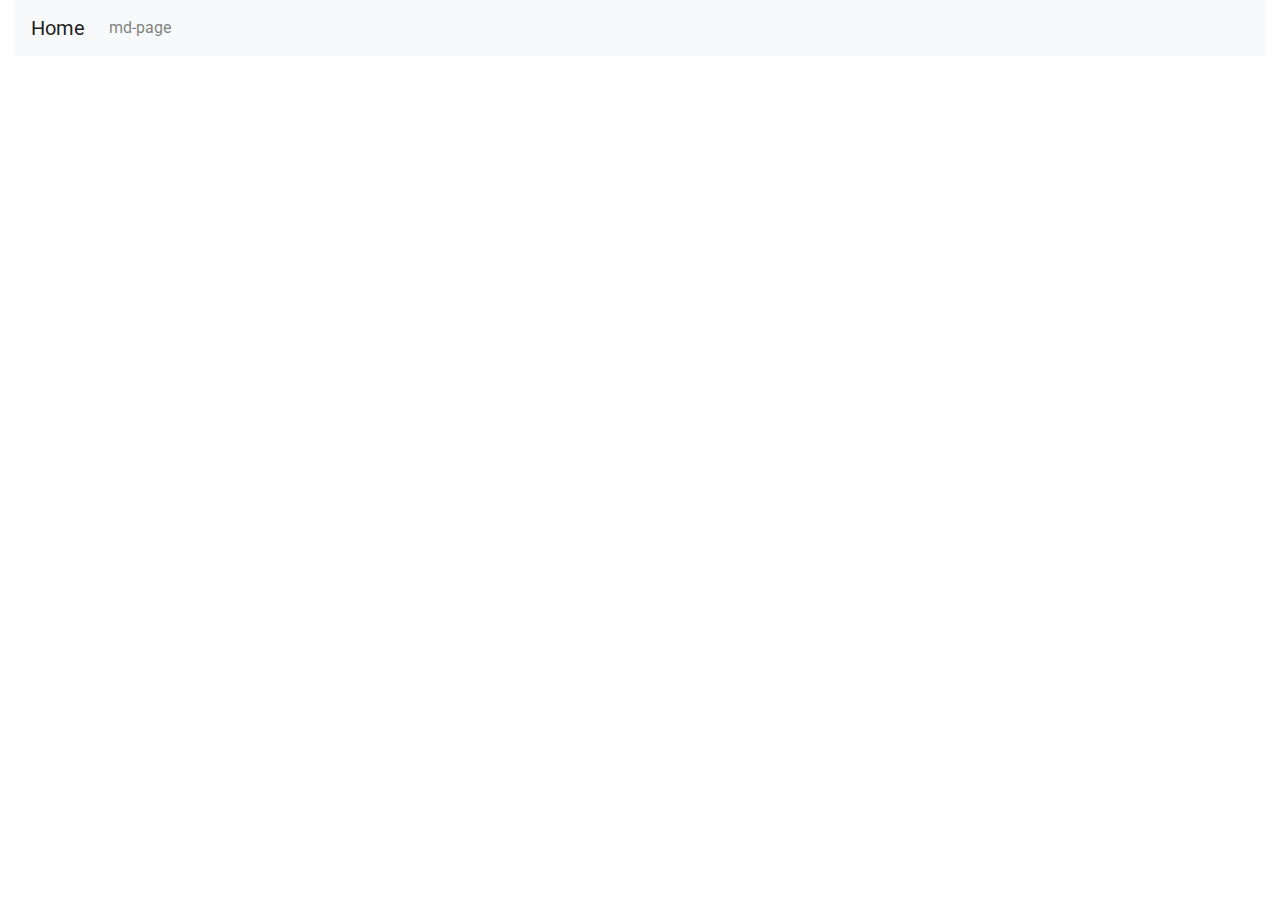
<file: index.html>
<!doctype html>
<html lang="en">
<head>
  <meta charset="utf-8">
  <title></title>
  <base href="https://littleostar-blog.github.io/">

  <meta content="width=device-width, initial-scale=1" name="viewport">
  <link href="favicon.ico" rel="icon" type="image/x-icon">
  <link href="https://fonts.googleapis.com/css?family=Roboto:300,400,500" rel="stylesheet">
  <link href="https://fonts.googleapis.com/icon?family=Material+Icons" rel="stylesheet">
<link rel="stylesheet" href="styles.a02e2756eae119c14514.css"></head>
<body>
<app-root></app-root>
<script type="text/javascript" src="runtime.ec2944dd8b20ec099bf3.js"></script><script type="text/javascript" src="polyfills.20ab2d163684112c2aba.js"></script><script type="text/javascript" src="scripts.4f11b0862ae06ecb1ede.js"></script><script type="text/javascript" src="main.a848f525ddcbb3190a9d.js"></script></body>
</html>
</file>
<file: styles.a02e2756eae119c14514.css>
body,html{height:100%}/*!
 * Bootstrap v4.2.1 (https://getbootstrap.com/)
 * Copyright 2011-2018 The Bootstrap Authors
 * Copyright 2011-2018 Twitter, Inc.
 * Licensed under MIT (https://github.com/twbs/bootstrap/blob/master/LICENSE)
 */:root{--blue:#007bff;--indigo:#6610f2;--purple:#6f42c1;--pink:#e83e8c;--red:#dc3545;--orange:#fd7e14;--yellow:#ffc107;--green:#28a745;--teal:#20c997;--cyan:#17a2b8;--white:#fff;--gray:#6c757d;--gray-dark:#343a40;--primary:#007bff;--secondary:#6c757d;--success:#28a745;--info:#17a2b8;--warning:#ffc107;--danger:#dc3545;--light:#f8f9fa;--dark:#343a40;--breakpoint-xs:0;--breakpoint-sm:576px;--breakpoint-md:768px;--breakpoint-lg:992px;--breakpoint-xl:1200px;--font-family-sans-serif:-apple-system,BlinkMacSystemFont,"Segoe UI",Roboto,"Helvetica Neue",Arial,"Noto Sans",sans-serif,"Apple Color Emoji","Segoe UI Emoji","Segoe UI Symbol","Noto Color Emoji";--font-family-monospace:SFMono-Regular,Menlo,Monaco,Consolas,"Liberation Mono","Courier New",monospace}*,::after,::before{box-sizing:border-box}html{font-family:sans-serif;line-height:1.15;-webkit-text-size-adjust:100%;-webkit-tap-highlight-color:transparent}article,aside,figcaption,figure,footer,header,hgroup,main,nav,section{display:block}body{margin:0;font-family:-apple-system,BlinkMacSystemFont,"Segoe UI",Roboto,"Helvetica Neue",Arial,"Noto Sans",sans-serif,"Apple Color Emoji","Segoe UI Emoji","Segoe UI Symbol","Noto Color Emoji";font-size:1rem;font-weight:400;line-height:1.5;color:#212529;text-align:left;background-color:#fff}[tabindex="-1"]:focus{outline:0!important}h1,h2,h3,h4,h5,h6{margin-top:0}dl,ol,p,ul{margin-top:0;margin-bottom:1rem}abbr[data-original-title],abbr[title]{text-decoration:underline;-webkit-text-decoration:underline dotted;text-decoration:underline dotted;cursor:help;border-bottom:0;text-decoration-skip-ink:none}address{margin-bottom:1rem;font-style:normal;line-height:inherit}ol ol,ol ul,ul ol,ul ul{margin-bottom:0}dt{font-weight:700}dd{margin-bottom:.5rem;margin-left:0}blockquote,figure{margin:0 0 1rem}b,strong{font-weight:bolder}sub,sup{position:relative;font-size:75%;line-height:0;vertical-align:baseline}sub{bottom:-.25em}sup{top:-.5em}a{color:#007bff;text-decoration:none;background-color:transparent}a:hover{color:#0056b3;text-decoration:underline}a:not([href]):not([tabindex]),a:not([href]):not([tabindex]):focus,a:not([href]):not([tabindex]):hover{color:inherit;text-decoration:none}a:not([href]):not([tabindex]):focus{outline:0}code,kbd,pre,samp{font-family:SFMono-Regular,Menlo,Monaco,Consolas,"Liberation Mono","Courier New",monospace;font-size:1em}pre{margin-top:0;margin-bottom:1rem;overflow:auto}img{vertical-align:middle;border-style:none}svg{overflow:hidden;vertical-align:middle}table{border-collapse:collapse}caption{padding-top:.75rem;padding-bottom:.75rem;color:#6c757d;text-align:left;caption-side:bottom}th{text-align:inherit}label{display:inline-block;margin-bottom:.5rem}button{border-radius:0}button:focus{outline:dotted 1px;outline:-webkit-focus-ring-color auto 5px}button,input,optgroup,select,textarea{margin:0;font-family:inherit;font-size:inherit;line-height:inherit}button,input{overflow:visible}button,select{text-transform:none}[type=button],[type=reset],[type=submit],button{-webkit-appearance:button}[type=button]::-moz-focus-inner,[type=reset]::-moz-focus-inner,[type=submit]::-moz-focus-inner,button::-moz-focus-inner{padding:0;border-style:none}input[type=checkbox],input[type=radio]{box-sizing:border-box;padding:0}input[type=date],input[type=datetime-local],input[type=month],input[type=time]{-webkit-appearance:listbox}textarea{overflow:auto;resize:vertical}fieldset{min-width:0;padding:0;margin:0;border:0}legend{display:block;width:100%;max-width:100%;padding:0;margin-bottom:.5rem;font-size:1.5rem;line-height:inherit;color:inherit;white-space:normal}progress{vertical-align:baseline}[type=number]::-webkit-inner-spin-button,[type=number]::-webkit-outer-spin-button{height:auto}[type=search]{outline-offset:-2px;-webkit-appearance:none}[type=search]::-webkit-search-decoration{-webkit-appearance:none}::-webkit-file-upload-button{font:inherit;-webkit-appearance:button}output{display:inline-block}summary{display:list-item;cursor:pointer}template{display:none}[hidden]{display:none!important}.h1,.h2,.h3,.h4,.h5,.h6,h1,h2,h3,h4,h5,h6{margin-bottom:.5rem;font-family:inherit;font-weight:500;line-height:1.2;color:inherit}.h1,h1{font-size:2.5rem}.h2,h2{font-size:2rem}.h3,h3{font-size:1.75rem}.h4,h4{font-size:1.5rem}.h5,h5{font-size:1.25rem}.h6,h6{font-size:1rem}.lead{font-size:1.25rem;font-weight:300}.display-1{font-size:6rem;font-weight:300;line-height:1.2}.display-2{font-size:5.5rem;font-weight:300;line-height:1.2}.display-3{font-size:4.5rem;font-weight:300;line-height:1.2}.display-4{font-size:3.5rem;font-weight:300;line-height:1.2}hr{box-sizing:content-box;height:0;overflow:visible;margin-top:1rem;margin-bottom:1rem;border:0;border-top:1px solid rgba(0,0,0,.1)}.small,small{font-size:80%;font-weight:400}.mark,mark{padding:.2em;background-color:#fcf8e3}.list-inline,.list-unstyled{padding-left:0;list-style:none}.list-inline-item{display:inline-block}.list-inline-item:not(:last-child){margin-right:.5rem}.initialism{font-size:90%;text-transform:uppercase}.blockquote{margin-bottom:1rem;font-size:1.25rem}.blockquote-footer{display:block;font-size:80%;color:#6c757d}.blockquote-footer::before{content:"\2014\00A0"}.img-fluid{max-width:100%;height:auto}.img-thumbnail{padding:.25rem;background-color:#fff;border:1px solid #dee2e6;border-radius:.25rem;max-width:100%;height:auto}.figure{display:inline-block}.figure-img{margin-bottom:.5rem;line-height:1}.figure-caption{font-size:90%;color:#6c757d}code{font-size:87.5%;color:#e83e8c;word-break:break-word}a>code{color:inherit}kbd{padding:.2rem .4rem;font-size:87.5%;color:#fff;background-color:#212529;border-radius:.2rem}kbd kbd{padding:0;font-size:100%;font-weight:700}pre{display:block;font-size:87.5%;color:#212529}pre code{font-size:inherit;color:inherit;word-break:normal}.pre-scrollable{max-height:340px;overflow-y:scroll}.container{width:100%;padding-right:15px;padding-left:15px;margin-right:auto;margin-left:auto}@media (min-width:576px){.container{max-width:540px}}@media (min-width:768px){.container{max-width:720px}}@media (min-width:992px){.container{max-width:960px}}@media (min-width:1200px){.container{max-width:1140px}}.container-fluid{width:100%;padding-right:15px;padding-left:15px;margin-right:auto;margin-left:auto}.row{display:flex;flex-wrap:wrap;margin-right:-15px;margin-left:-15px}.no-gutters{margin-right:0;margin-left:0}.no-gutters>.col,.no-gutters>[class*=col-]{padding-right:0;padding-left:0}.col,.col-1,.col-10,.col-11,.col-12,.col-2,.col-3,.col-4,.col-5,.col-6,.col-7,.col-8,.col-9,.col-auto,.col-lg,.col-lg-1,.col-lg-10,.col-lg-11,.col-lg-12,.col-lg-2,.col-lg-3,.col-lg-4,.col-lg-5,.col-lg-6,.col-lg-7,.col-lg-8,.col-lg-9,.col-lg-auto,.col-md,.col-md-1,.col-md-10,.col-md-11,.col-md-12,.col-md-2,.col-md-3,.col-md-4,.col-md-5,.col-md-6,.col-md-7,.col-md-8,.col-md-9,.col-md-auto,.col-sm,.col-sm-1,.col-sm-10,.col-sm-11,.col-sm-12,.col-sm-2,.col-sm-3,.col-sm-4,.col-sm-5,.col-sm-6,.col-sm-7,.col-sm-8,.col-sm-9,.col-sm-auto,.col-xl,.col-xl-1,.col-xl-10,.col-xl-11,.col-xl-12,.col-xl-2,.col-xl-3,.col-xl-4,.col-xl-5,.col-xl-6,.col-xl-7,.col-xl-8,.col-xl-9,.col-xl-auto{position:relative;width:100%;padding-right:15px;padding-left:15px}.col{flex-basis:0;flex-grow:1;max-width:100%}.col-auto{flex:0 0 auto;width:auto;max-width:100%}.col-1{flex:0 0 8.333333%;max-width:8.333333%}.col-2{flex:0 0 16.666667%;max-width:16.666667%}.col-3{flex:0 0 25%;max-width:25%}.col-4{flex:0 0 33.333333%;max-width:33.333333%}.col-5{flex:0 0 41.666667%;max-width:41.666667%}.col-6{flex:0 0 50%;max-width:50%}.col-7{flex:0 0 58.333333%;max-width:58.333333%}.col-8{flex:0 0 66.666667%;max-width:66.666667%}.col-9{flex:0 0 75%;max-width:75%}.col-10{flex:0 0 83.333333%;max-width:83.333333%}.col-11{flex:0 0 91.666667%;max-width:91.666667%}.col-12{flex:0 0 100%;max-width:100%}.order-first{order:-1}.order-last{order:13}.order-0{order:0}.order-1{order:1}.order-2{order:2}.order-3{order:3}.order-4{order:4}.order-5{order:5}.order-6{order:6}.order-7{order:7}.order-8{order:8}.order-9{order:9}.order-10{order:10}.order-11{order:11}.order-12{order:12}.offset-1{margin-left:8.333333%}.offset-2{margin-left:16.666667%}.offset-3{margin-left:25%}.offset-4{margin-left:33.333333%}.offset-5{margin-left:41.666667%}.offset-6{margin-left:50%}.offset-7{margin-left:58.333333%}.offset-8{margin-left:66.666667%}.offset-9{margin-left:75%}.offset-10{margin-left:83.333333%}.offset-11{margin-left:91.666667%}@media (min-width:576px){.col-sm{flex-basis:0;flex-grow:1;max-width:100%}.col-sm-auto{flex:0 0 auto;width:auto;max-width:100%}.col-sm-1{flex:0 0 8.333333%;max-width:8.333333%}.col-sm-2{flex:0 0 16.666667%;max-width:16.666667%}.col-sm-3{flex:0 0 25%;max-width:25%}.col-sm-4{flex:0 0 33.333333%;max-width:33.333333%}.col-sm-5{flex:0 0 41.666667%;max-width:41.666667%}.col-sm-6{flex:0 0 50%;max-width:50%}.col-sm-7{flex:0 0 58.333333%;max-width:58.333333%}.col-sm-8{flex:0 0 66.666667%;max-width:66.666667%}.col-sm-9{flex:0 0 75%;max-width:75%}.col-sm-10{flex:0 0 83.333333%;max-width:83.333333%}.col-sm-11{flex:0 0 91.666667%;max-width:91.666667%}.col-sm-12{flex:0 0 100%;max-width:100%}.order-sm-first{order:-1}.order-sm-last{order:13}.order-sm-0{order:0}.order-sm-1{order:1}.order-sm-2{order:2}.order-sm-3{order:3}.order-sm-4{order:4}.order-sm-5{order:5}.order-sm-6{order:6}.order-sm-7{order:7}.order-sm-8{order:8}.order-sm-9{order:9}.order-sm-10{order:10}.order-sm-11{order:11}.order-sm-12{order:12}.offset-sm-0{margin-left:0}.offset-sm-1{margin-left:8.333333%}.offset-sm-2{margin-left:16.666667%}.offset-sm-3{margin-left:25%}.offset-sm-4{margin-left:33.333333%}.offset-sm-5{margin-left:41.666667%}.offset-sm-6{margin-left:50%}.offset-sm-7{margin-left:58.333333%}.offset-sm-8{margin-left:66.666667%}.offset-sm-9{margin-left:75%}.offset-sm-10{margin-left:83.333333%}.offset-sm-11{margin-left:91.666667%}}@media (min-width:768px){.col-md{flex-basis:0;flex-grow:1;max-width:100%}.col-md-auto{flex:0 0 auto;width:auto;max-width:100%}.col-md-1{flex:0 0 8.333333%;max-width:8.333333%}.col-md-2{flex:0 0 16.666667%;max-width:16.666667%}.col-md-3{flex:0 0 25%;max-width:25%}.col-md-4{flex:0 0 33.333333%;max-width:33.333333%}.col-md-5{flex:0 0 41.666667%;max-width:41.666667%}.col-md-6{flex:0 0 50%;max-width:50%}.col-md-7{flex:0 0 58.333333%;max-width:58.333333%}.col-md-8{flex:0 0 66.666667%;max-width:66.666667%}.col-md-9{flex:0 0 75%;max-width:75%}.col-md-10{flex:0 0 83.333333%;max-width:83.333333%}.col-md-11{flex:0 0 91.666667%;max-width:91.666667%}.col-md-12{flex:0 0 100%;max-width:100%}.order-md-first{order:-1}.order-md-last{order:13}.order-md-0{order:0}.order-md-1{order:1}.order-md-2{order:2}.order-md-3{order:3}.order-md-4{order:4}.order-md-5{order:5}.order-md-6{order:6}.order-md-7{order:7}.order-md-8{order:8}.order-md-9{order:9}.order-md-10{order:10}.order-md-11{order:11}.order-md-12{order:12}.offset-md-0{margin-left:0}.offset-md-1{margin-left:8.333333%}.offset-md-2{margin-left:16.666667%}.offset-md-3{margin-left:25%}.offset-md-4{margin-left:33.333333%}.offset-md-5{margin-left:41.666667%}.offset-md-6{margin-left:50%}.offset-md-7{margin-left:58.333333%}.offset-md-8{margin-left:66.666667%}.offset-md-9{margin-left:75%}.offset-md-10{margin-left:83.333333%}.offset-md-11{margin-left:91.666667%}}@media (min-width:992px){.col-lg{flex-basis:0;flex-grow:1;max-width:100%}.col-lg-auto{flex:0 0 auto;width:auto;max-width:100%}.col-lg-1{flex:0 0 8.333333%;max-width:8.333333%}.col-lg-2{flex:0 0 16.666667%;max-width:16.666667%}.col-lg-3{flex:0 0 25%;max-width:25%}.col-lg-4{flex:0 0 33.333333%;max-width:33.333333%}.col-lg-5{flex:0 0 41.666667%;max-width:41.666667%}.col-lg-6{flex:0 0 50%;max-width:50%}.col-lg-7{flex:0 0 58.333333%;max-width:58.333333%}.col-lg-8{flex:0 0 66.666667%;max-width:66.666667%}.col-lg-9{flex:0 0 75%;max-width:75%}.col-lg-10{flex:0 0 83.333333%;max-width:83.333333%}.col-lg-11{flex:0 0 91.666667%;max-width:91.666667%}.col-lg-12{flex:0 0 100%;max-width:100%}.order-lg-first{order:-1}.order-lg-last{order:13}.order-lg-0{order:0}.order-lg-1{order:1}.order-lg-2{order:2}.order-lg-3{order:3}.order-lg-4{order:4}.order-lg-5{order:5}.order-lg-6{order:6}.order-lg-7{order:7}.order-lg-8{order:8}.order-lg-9{order:9}.order-lg-10{order:10}.order-lg-11{order:11}.order-lg-12{order:12}.offset-lg-0{margin-left:0}.offset-lg-1{margin-left:8.333333%}.offset-lg-2{margin-left:16.666667%}.offset-lg-3{margin-left:25%}.offset-lg-4{margin-left:33.333333%}.offset-lg-5{margin-left:41.666667%}.offset-lg-6{margin-left:50%}.offset-lg-7{margin-left:58.333333%}.offset-lg-8{margin-left:66.666667%}.offset-lg-9{margin-left:75%}.offset-lg-10{margin-left:83.333333%}.offset-lg-11{margin-left:91.666667%}}@media (min-width:1200px){.col-xl{flex-basis:0;flex-grow:1;max-width:100%}.col-xl-auto{flex:0 0 auto;width:auto;max-width:100%}.col-xl-1{flex:0 0 8.333333%;max-width:8.333333%}.col-xl-2{flex:0 0 16.666667%;max-width:16.666667%}.col-xl-3{flex:0 0 25%;max-width:25%}.col-xl-4{flex:0 0 33.333333%;max-width:33.333333%}.col-xl-5{flex:0 0 41.666667%;max-width:41.666667%}.col-xl-6{flex:0 0 50%;max-width:50%}.col-xl-7{flex:0 0 58.333333%;max-width:58.333333%}.col-xl-8{flex:0 0 66.666667%;max-width:66.666667%}.col-xl-9{flex:0 0 75%;max-width:75%}.col-xl-10{flex:0 0 83.333333%;max-width:83.333333%}.col-xl-11{flex:0 0 91.666667%;max-width:91.666667%}.col-xl-12{flex:0 0 100%;max-width:100%}.order-xl-first{order:-1}.order-xl-last{order:13}.order-xl-0{order:0}.order-xl-1{order:1}.order-xl-2{order:2}.order-xl-3{order:3}.order-xl-4{order:4}.order-xl-5{order:5}.order-xl-6{order:6}.order-xl-7{order:7}.order-xl-8{order:8}.order-xl-9{order:9}.order-xl-10{order:10}.order-xl-11{order:11}.order-xl-12{order:12}.offset-xl-0{margin-left:0}.offset-xl-1{margin-left:8.333333%}.offset-xl-2{margin-left:16.666667%}.offset-xl-3{margin-left:25%}.offset-xl-4{margin-left:33.333333%}.offset-xl-5{margin-left:41.666667%}.offset-xl-6{margin-left:50%}.offset-xl-7{margin-left:58.333333%}.offset-xl-8{margin-left:66.666667%}.offset-xl-9{margin-left:75%}.offset-xl-10{margin-left:83.333333%}.offset-xl-11{margin-left:91.666667%}}.table{width:100%;margin-bottom:1rem;background-color:transparent}.table td,.table th{padding:.75rem;vertical-align:top;border-top:1px solid #dee2e6}.table thead th{vertical-align:bottom;border-bottom:2px solid #dee2e6}.table tbody+tbody{border-top:2px solid #dee2e6}.table .table{background-color:#fff}.table-sm td,.table-sm th{padding:.3rem}.table-bordered,.table-bordered td,.table-bordered th{border:1px solid #dee2e6}.table-bordered thead td,.table-bordered thead th{border-bottom-width:2px}.table-borderless tbody+tbody,.table-borderless td,.table-borderless th,.table-borderless thead th{border:0}.table-striped tbody tr:nth-of-type(odd){background-color:rgba(0,0,0,.05)}.table-hover tbody tr:hover{background-color:rgba(0,0,0,.075)}.table-primary,.table-primary>td,.table-primary>th{background-color:#b8daff}.table-primary tbody+tbody,.table-primary td,.table-primary th,.table-primary thead th{border-color:#7abaff}.table-hover .table-primary:hover,.table-hover .table-primary:hover>td,.table-hover .table-primary:hover>th{background-color:#9fcdff}.table-secondary,.table-secondary>td,.table-secondary>th{background-color:#d6d8db}.table-secondary tbody+tbody,.table-secondary td,.table-secondary th,.table-secondary thead th{border-color:#b3b7bb}.table-hover .table-secondary:hover,.table-hover .table-secondary:hover>td,.table-hover .table-secondary:hover>th{background-color:#c8cbcf}.table-success,.table-success>td,.table-success>th{background-color:#c3e6cb}.table-success tbody+tbody,.table-success td,.table-success th,.table-success thead th{border-color:#8fd19e}.table-hover .table-success:hover,.table-hover .table-success:hover>td,.table-hover .table-success:hover>th{background-color:#b1dfbb}.table-info,.table-info>td,.table-info>th{background-color:#bee5eb}.table-info tbody+tbody,.table-info td,.table-info th,.table-info thead th{border-color:#86cfda}.table-hover .table-info:hover,.table-hover .table-info:hover>td,.table-hover .table-info:hover>th{background-color:#abdde5}.table-warning,.table-warning>td,.table-warning>th{background-color:#ffeeba}.table-warning tbody+tbody,.table-warning td,.table-warning th,.table-warning thead th{border-color:#ffdf7e}.table-hover .table-warning:hover,.table-hover .table-warning:hover>td,.table-hover .table-warning:hover>th{background-color:#ffe8a1}.table-danger,.table-danger>td,.table-danger>th{background-color:#f5c6cb}.table-danger tbody+tbody,.table-danger td,.table-danger th,.table-danger thead th{border-color:#ed969e}.table-hover .table-danger:hover,.table-hover .table-danger:hover>td,.table-hover .table-danger:hover>th{background-color:#f1b0b7}.table-light,.table-light>td,.table-light>th{background-color:#fdfdfe}.table-light tbody+tbody,.table-light td,.table-light th,.table-light thead th{border-color:#fbfcfc}.table-hover .table-light:hover,.table-hover .table-light:hover>td,.table-hover .table-light:hover>th{background-color:#ececf6}.table-dark,.table-dark>td,.table-dark>th{background-color:#c6c8ca}.table-dark tbody+tbody,.table-dark td,.table-dark th,.table-dark thead th{border-color:#95999c}.table-hover .table-dark:hover,.table-hover .table-dark:hover>td,.table-hover .table-dark:hover>th{background-color:#b9bbbe}.table-active,.table-active>td,.table-active>th,.table-hover .table-active:hover,.table-hover .table-active:hover>td,.table-hover .table-active:hover>th{background-color:rgba(0,0,0,.075)}.table .thead-dark th{color:#fff;background-color:#212529;border-color:#32383e}.table .thead-light th{color:#495057;background-color:#e9ecef;border-color:#dee2e6}.table-dark{color:#fff;background-color:#212529}.table-dark td,.table-dark th,.table-dark thead th{border-color:#32383e}.table-dark.table-bordered{border:0}.table-dark.table-striped tbody tr:nth-of-type(odd){background-color:rgba(255,255,255,.05)}.table-dark.table-hover tbody tr:hover{background-color:rgba(255,255,255,.075)}@media (max-width:575.98px){.table-responsive-sm{display:block;width:100%;overflow-x:auto;-webkit-overflow-scrolling:touch;-ms-overflow-style:-ms-autohiding-scrollbar}.table-responsive-sm>.table-bordered{border:0}}@media (max-width:767.98px){.table-responsive-md{display:block;width:100%;overflow-x:auto;-webkit-overflow-scrolling:touch;-ms-overflow-style:-ms-autohiding-scrollbar}.table-responsive-md>.table-bordered{border:0}}@media (max-width:991.98px){.table-responsive-lg{display:block;width:100%;overflow-x:auto;-webkit-overflow-scrolling:touch;-ms-overflow-style:-ms-autohiding-scrollbar}.table-responsive-lg>.table-bordered{border:0}}@media (max-width:1199.98px){.table-responsive-xl{display:block;width:100%;overflow-x:auto;-webkit-overflow-scrolling:touch;-ms-overflow-style:-ms-autohiding-scrollbar}.table-responsive-xl>.table-bordered{border:0}}.table-responsive{display:block;width:100%;overflow-x:auto;-webkit-overflow-scrolling:touch;-ms-overflow-style:-ms-autohiding-scrollbar}.table-responsive>.table-bordered{border:0}.form-control{display:block;width:100%;height:calc(2.25rem + 2px);padding:.375rem .75rem;font-size:1rem;font-weight:400;line-height:1.5;color:#495057;background-color:#fff;background-clip:padding-box;border:1px solid #ced4da;border-radius:.25rem;transition:border-color .15s ease-in-out,box-shadow .15s ease-in-out}@media screen and (prefers-reduced-motion:reduce){.form-control{transition:none}}.form-control::-ms-expand{background-color:transparent;border:0}.form-control:focus{color:#495057;background-color:#fff;border-color:#80bdff;outline:0;box-shadow:0 0 0 .2rem rgba(0,123,255,.25)}.form-control::-webkit-input-placeholder{color:#6c757d;opacity:1}.form-control:-ms-input-placeholder{color:#6c757d;opacity:1}.form-control::-ms-input-placeholder{color:#6c757d;opacity:1}.form-control::placeholder{color:#6c757d;opacity:1}.form-control:disabled,.form-control[readonly]{background-color:#e9ecef;opacity:1}select.form-control:focus::-ms-value{color:#495057;background-color:#fff}.form-control-file,.form-control-range{display:block;width:100%}.col-form-label{padding-top:calc(.375rem + 1px);padding-bottom:calc(.375rem + 1px);margin-bottom:0;font-size:inherit;line-height:1.5}.col-form-label-lg{padding-top:calc(.5rem + 1px);padding-bottom:calc(.5rem + 1px);font-size:1.25rem;line-height:1.5}.col-form-label-sm{padding-top:calc(.25rem + 1px);padding-bottom:calc(.25rem + 1px);font-size:.875rem;line-height:1.5}.form-control-plaintext{display:block;width:100%;padding-top:.375rem;padding-bottom:.375rem;margin-bottom:0;line-height:1.5;color:#212529;background-color:transparent;border:solid transparent;border-width:1px 0}.form-control-plaintext.form-control-lg,.form-control-plaintext.form-control-sm{padding-right:0;padding-left:0}.form-control-sm{height:calc(1.8125rem + 2px);padding:.25rem .5rem;font-size:.875rem;line-height:1.5;border-radius:.2rem}.form-control-lg{height:calc(2.875rem + 2px);padding:.5rem 1rem;font-size:1.25rem;line-height:1.5;border-radius:.3rem}select.form-control[multiple],select.form-control[size],textarea.form-control{height:auto}.form-group{margin-bottom:1rem}.form-text{display:block;margin-top:.25rem}.form-row{display:flex;flex-wrap:wrap;margin-right:-5px;margin-left:-5px}.form-row>.col,.form-row>[class*=col-]{padding-right:5px;padding-left:5px}.form-check{position:relative;display:block;padding-left:1.25rem}.form-check-input{position:absolute;margin-top:.3rem;margin-left:-1.25rem}.form-check-input:disabled~.form-check-label{color:#6c757d}.form-check-label{margin-bottom:0}.form-check-inline{display:inline-flex;align-items:center;padding-left:0;margin-right:.75rem}.form-check-inline .form-check-input{position:static;margin-top:0;margin-right:.3125rem;margin-left:0}.valid-feedback{display:none;width:100%;margin-top:.25rem;font-size:80%;color:#28a745}.valid-tooltip{position:absolute;top:100%;z-index:5;display:none;max-width:100%;padding:.25rem .5rem;margin-top:.1rem;font-size:.875rem;line-height:1.5;color:#fff;background-color:rgba(40,167,69,.9);border-radius:.25rem}.form-control.is-valid,.was-validated .form-control:valid{border-color:#28a745;padding-right:2.25rem;background-repeat:no-repeat;background-position:center right calc(2.25rem / 4);background-size:calc(2.25rem / 2) calc(2.25rem / 2);background-image:url("data:image/svg+xml,%3csvg xmlns='http://www.w3.org/2000/svg' viewBox='0 0 8 8'%3e%3cpath fill='%2328a745' d='M2.3 6.73L.6 4.53c-.4-1.04.46-1.4 1.1-.8l1.1 1.4 3.4-3.8c.6-.63 1.6-.27 1.2.7l-4 4.6c-.43.5-.8.4-1.1.1z'/%3e%3c/svg%3e")}.form-control.is-valid:focus,.was-validated .form-control:valid:focus{border-color:#28a745;box-shadow:0 0 0 .2rem rgba(40,167,69,.25)}.form-control.is-valid~.valid-feedback,.form-control.is-valid~.valid-tooltip,.was-validated .form-control:valid~.valid-feedback,.was-validated .form-control:valid~.valid-tooltip{display:block}.was-validated textarea.form-control:valid,textarea.form-control.is-valid{padding-right:2.25rem;background-position:top calc(2.25rem / 4) right calc(2.25rem / 4)}.custom-select.is-valid,.was-validated .custom-select:valid{border-color:#28a745;padding-right:3.4375rem;background:url("data:image/svg+xml,%3csvg xmlns='http://www.w3.org/2000/svg' viewBox='0 0 4 5'%3e%3cpath fill='%23343a40' d='M2 0L0 2h4zm0 5L0 3h4z'/%3e%3c/svg%3e") right .75rem center/8px 10px no-repeat,url("data:image/svg+xml,%3csvg xmlns='http://www.w3.org/2000/svg' viewBox='0 0 8 8'%3e%3cpath fill='%2328a745' d='M2.3 6.73L.6 4.53c-.4-1.04.46-1.4 1.1-.8l1.1 1.4 3.4-3.8c.6-.63 1.6-.27 1.2.7l-4 4.6c-.43.5-.8.4-1.1.1z'/%3e%3c/svg%3e") center right 1.75rem/1.125rem 1.125rem no-repeat}.custom-select.is-valid:focus,.was-validated .custom-select:valid:focus{border-color:#28a745;box-shadow:0 0 0 .2rem rgba(40,167,69,.25)}.custom-select.is-valid~.valid-feedback,.custom-select.is-valid~.valid-tooltip,.was-validated .custom-select:valid~.valid-feedback,.was-validated .custom-select:valid~.valid-tooltip{display:block}.form-control-file.is-valid~.valid-feedback,.form-control-file.is-valid~.valid-tooltip,.was-validated .form-control-file:valid~.valid-feedback,.was-validated .form-control-file:valid~.valid-tooltip{display:block}.form-check-input.is-valid~.form-check-label,.was-validated .form-check-input:valid~.form-check-label{color:#28a745}.form-check-input.is-valid~.valid-feedback,.form-check-input.is-valid~.valid-tooltip,.was-validated .form-check-input:valid~.valid-feedback,.was-validated .form-check-input:valid~.valid-tooltip{display:block}.custom-control-input.is-valid~.custom-control-label,.was-validated .custom-control-input:valid~.custom-control-label{color:#28a745}.custom-control-input.is-valid~.custom-control-label::before,.was-validated .custom-control-input:valid~.custom-control-label::before{border-color:#28a745}.custom-control-input.is-valid~.valid-feedback,.custom-control-input.is-valid~.valid-tooltip,.was-validated .custom-control-input:valid~.valid-feedback,.was-validated .custom-control-input:valid~.valid-tooltip{display:block}.custom-control-input.is-valid:checked~.custom-control-label::before,.was-validated .custom-control-input:valid:checked~.custom-control-label::before{border-color:#34ce57;background-color:#34ce57}.custom-control-input.is-valid:focus~.custom-control-label::before,.was-validated .custom-control-input:valid:focus~.custom-control-label::before{box-shadow:0 0 0 .2rem rgba(40,167,69,.25)}.custom-control-input.is-valid:focus:not(:checked)~.custom-control-label::before,.was-validated .custom-control-input:valid:focus:not(:checked)~.custom-control-label::before{border-color:#28a745}.custom-file-input.is-valid~.custom-file-label,.was-validated .custom-file-input:valid~.custom-file-label{border-color:#28a745}.custom-file-input.is-valid~.valid-feedback,.custom-file-input.is-valid~.valid-tooltip,.was-validated .custom-file-input:valid~.valid-feedback,.was-validated .custom-file-input:valid~.valid-tooltip{display:block}.custom-file-input.is-valid:focus~.custom-file-label,.was-validated .custom-file-input:valid:focus~.custom-file-label{border-color:#28a745;box-shadow:0 0 0 .2rem rgba(40,167,69,.25)}.invalid-feedback{display:none;width:100%;margin-top:.25rem;font-size:80%;color:#dc3545}.invalid-tooltip{position:absolute;top:100%;z-index:5;display:none;max-width:100%;padding:.25rem .5rem;margin-top:.1rem;font-size:.875rem;line-height:1.5;color:#fff;background-color:rgba(220,53,69,.9);border-radius:.25rem}.form-control.is-invalid,.was-validated .form-control:invalid{border-color:#dc3545;padding-right:2.25rem;background-repeat:no-repeat;background-position:center right calc(2.25rem / 4);background-size:calc(2.25rem / 2) calc(2.25rem / 2);background-image:url("data:image/svg+xml,%3csvg xmlns='http://www.w3.org/2000/svg' fill='%23dc3545' viewBox='-2 -2 7 7'%3e%3cpath stroke='%23d9534f' d='M0 0l3 3m0-3L0 3'/%3e%3ccircle r='.5'/%3e%3ccircle cx='3' r='.5'/%3e%3ccircle cy='3' r='.5'/%3e%3ccircle cx='3' cy='3' r='.5'/%3e%3c/svg%3E")}.form-control.is-invalid:focus,.was-validated .form-control:invalid:focus{border-color:#dc3545;box-shadow:0 0 0 .2rem rgba(220,53,69,.25)}.form-control.is-invalid~.invalid-feedback,.form-control.is-invalid~.invalid-tooltip,.was-validated .form-control:invalid~.invalid-feedback,.was-validated .form-control:invalid~.invalid-tooltip{display:block}.was-validated textarea.form-control:invalid,textarea.form-control.is-invalid{padding-right:2.25rem;background-position:top calc(2.25rem / 4) right calc(2.25rem / 4)}.custom-select.is-invalid,.was-validated .custom-select:invalid{border-color:#dc3545;padding-right:3.4375rem;background:url("data:image/svg+xml,%3csvg xmlns='http://www.w3.org/2000/svg' viewBox='0 0 4 5'%3e%3cpath fill='%23343a40' d='M2 0L0 2h4zm0 5L0 3h4z'/%3e%3c/svg%3e") right .75rem center/8px 10px no-repeat,url("data:image/svg+xml,%3csvg xmlns='http://www.w3.org/2000/svg' fill='%23dc3545' viewBox='-2 -2 7 7'%3e%3cpath stroke='%23d9534f' d='M0 0l3 3m0-3L0 3'/%3e%3ccircle r='.5'/%3e%3ccircle cx='3' r='.5'/%3e%3ccircle cy='3' r='.5'/%3e%3ccircle cx='3' cy='3' r='.5'/%3e%3c/svg%3E") center right 1.75rem/1.125rem 1.125rem no-repeat}.custom-select.is-invalid:focus,.was-validated .custom-select:invalid:focus{border-color:#dc3545;box-shadow:0 0 0 .2rem rgba(220,53,69,.25)}.custom-select.is-invalid~.invalid-feedback,.custom-select.is-invalid~.invalid-tooltip,.was-validated .custom-select:invalid~.invalid-feedback,.was-validated .custom-select:invalid~.invalid-tooltip{display:block}.form-control-file.is-invalid~.invalid-feedback,.form-control-file.is-invalid~.invalid-tooltip,.was-validated .form-control-file:invalid~.invalid-feedback,.was-validated .form-control-file:invalid~.invalid-tooltip{display:block}.form-check-input.is-invalid~.form-check-label,.was-validated .form-check-input:invalid~.form-check-label{color:#dc3545}.form-check-input.is-invalid~.invalid-feedback,.form-check-input.is-invalid~.invalid-tooltip,.was-validated .form-check-input:invalid~.invalid-feedback,.was-validated .form-check-input:invalid~.invalid-tooltip{display:block}.custom-control-input.is-invalid~.custom-control-label,.was-validated .custom-control-input:invalid~.custom-control-label{color:#dc3545}.custom-control-input.is-invalid~.custom-control-label::before,.was-validated .custom-control-input:invalid~.custom-control-label::before{border-color:#dc3545}.custom-control-input.is-invalid~.invalid-feedback,.custom-control-input.is-invalid~.invalid-tooltip,.was-validated .custom-control-input:invalid~.invalid-feedback,.was-validated .custom-control-input:invalid~.invalid-tooltip{display:block}.custom-control-input.is-invalid:checked~.custom-control-label::before,.was-validated .custom-control-input:invalid:checked~.custom-control-label::before{border-color:#e4606d;background-color:#e4606d}.custom-control-input.is-invalid:focus~.custom-control-label::before,.was-validated .custom-control-input:invalid:focus~.custom-control-label::before{box-shadow:0 0 0 .2rem rgba(220,53,69,.25)}.custom-control-input.is-invalid:focus:not(:checked)~.custom-control-label::before,.was-validated .custom-control-input:invalid:focus:not(:checked)~.custom-control-label::before{border-color:#dc3545}.custom-file-input.is-invalid~.custom-file-label,.was-validated .custom-file-input:invalid~.custom-file-label{border-color:#dc3545}.custom-file-input.is-invalid~.invalid-feedback,.custom-file-input.is-invalid~.invalid-tooltip,.was-validated .custom-file-input:invalid~.invalid-feedback,.was-validated .custom-file-input:invalid~.invalid-tooltip{display:block}.custom-file-input.is-invalid:focus~.custom-file-label,.was-validated .custom-file-input:invalid:focus~.custom-file-label{border-color:#dc3545;box-shadow:0 0 0 .2rem rgba(220,53,69,.25)}.form-inline{display:flex;flex-flow:row wrap;align-items:center}.form-inline .form-check{width:100%}@media (min-width:576px){.form-inline label{display:flex;align-items:center;justify-content:center;margin-bottom:0}.form-inline .form-group{display:flex;flex:0 0 auto;flex-flow:row wrap;align-items:center;margin-bottom:0}.form-inline .form-control{display:inline-block;width:auto;vertical-align:middle}.form-inline .form-control-plaintext{display:inline-block}.form-inline .custom-select,.form-inline .input-group{width:auto}.form-inline .form-check{display:flex;align-items:center;justify-content:center;width:auto;padding-left:0}.form-inline .form-check-input{position:relative;margin-top:0;margin-right:.25rem;margin-left:0}.form-inline .custom-control{align-items:center;justify-content:center}.form-inline .custom-control-label{margin-bottom:0}}.btn{display:inline-block;font-weight:400;color:#212529;text-align:center;vertical-align:middle;-webkit-user-select:none;-moz-user-select:none;-ms-user-select:none;user-select:none;background-color:transparent;border:1px solid transparent;padding:.375rem .75rem;font-size:1rem;line-height:1.5;border-radius:.25rem;transition:color .15s ease-in-out,background-color .15s ease-in-out,border-color .15s ease-in-out,box-shadow .15s ease-in-out}@media screen and (prefers-reduced-motion:reduce){.btn{transition:none}}.btn:hover{color:#212529;text-decoration:none}.btn.focus,.btn:focus{outline:0;box-shadow:0 0 0 .2rem rgba(0,123,255,.25)}.btn.disabled,.btn:disabled{opacity:.65}.btn:not(:disabled):not(.disabled){cursor:pointer}a.btn.disabled,fieldset:disabled a.btn{pointer-events:none}.btn-primary{color:#fff;background-color:#007bff;border-color:#007bff}.btn-primary:hover{color:#fff;background-color:#0069d9;border-color:#0062cc}.btn-primary.focus,.btn-primary:focus{box-shadow:0 0 0 .2rem rgba(38,143,255,.5)}.btn-primary.disabled,.btn-primary:disabled{color:#fff;background-color:#007bff;border-color:#007bff}.btn-primary:not(:disabled):not(.disabled).active,.btn-primary:not(:disabled):not(.disabled):active,.show>.btn-primary.dropdown-toggle{color:#fff;background-color:#0062cc;border-color:#005cbf}.btn-primary:not(:disabled):not(.disabled).active:focus,.btn-primary:not(:disabled):not(.disabled):active:focus,.show>.btn-primary.dropdown-toggle:focus{box-shadow:0 0 0 .2rem rgba(38,143,255,.5)}.btn-secondary{color:#fff;background-color:#6c757d;border-color:#6c757d}.btn-secondary:hover{color:#fff;background-color:#5a6268;border-color:#545b62}.btn-secondary.focus,.btn-secondary:focus{box-shadow:0 0 0 .2rem rgba(130,138,145,.5)}.btn-secondary.disabled,.btn-secondary:disabled{color:#fff;background-color:#6c757d;border-color:#6c757d}.btn-secondary:not(:disabled):not(.disabled).active,.btn-secondary:not(:disabled):not(.disabled):active,.show>.btn-secondary.dropdown-toggle{color:#fff;background-color:#545b62;border-color:#4e555b}.btn-secondary:not(:disabled):not(.disabled).active:focus,.btn-secondary:not(:disabled):not(.disabled):active:focus,.show>.btn-secondary.dropdown-toggle:focus{box-shadow:0 0 0 .2rem rgba(130,138,145,.5)}.btn-success{color:#fff;background-color:#28a745;border-color:#28a745}.btn-success:hover{color:#fff;background-color:#218838;border-color:#1e7e34}.btn-success.focus,.btn-success:focus{box-shadow:0 0 0 .2rem rgba(72,180,97,.5)}.btn-success.disabled,.btn-success:disabled{color:#fff;background-color:#28a745;border-color:#28a745}.btn-success:not(:disabled):not(.disabled).active,.btn-success:not(:disabled):not(.disabled):active,.show>.btn-success.dropdown-toggle{color:#fff;background-color:#1e7e34;border-color:#1c7430}.btn-success:not(:disabled):not(.disabled).active:focus,.btn-success:not(:disabled):not(.disabled):active:focus,.show>.btn-success.dropdown-toggle:focus{box-shadow:0 0 0 .2rem rgba(72,180,97,.5)}.btn-info{color:#fff;background-color:#17a2b8;border-color:#17a2b8}.btn-info:hover{color:#fff;background-color:#138496;border-color:#117a8b}.btn-info.focus,.btn-info:focus{box-shadow:0 0 0 .2rem rgba(58,176,195,.5)}.btn-info.disabled,.btn-info:disabled{color:#fff;background-color:#17a2b8;border-color:#17a2b8}.btn-info:not(:disabled):not(.disabled).active,.btn-info:not(:disabled):not(.disabled):active,.show>.btn-info.dropdown-toggle{color:#fff;background-color:#117a8b;border-color:#10707f}.btn-info:not(:disabled):not(.disabled).active:focus,.btn-info:not(:disabled):not(.disabled):active:focus,.show>.btn-info.dropdown-toggle:focus{box-shadow:0 0 0 .2rem rgba(58,176,195,.5)}.btn-warning{color:#212529;background-color:#ffc107;border-color:#ffc107}.btn-warning:hover{color:#212529;background-color:#e0a800;border-color:#d39e00}.btn-warning.focus,.btn-warning:focus{box-shadow:0 0 0 .2rem rgba(222,170,12,.5)}.btn-warning.disabled,.btn-warning:disabled{color:#212529;background-color:#ffc107;border-color:#ffc107}.btn-warning:not(:disabled):not(.disabled).active,.btn-warning:not(:disabled):not(.disabled):active,.show>.btn-warning.dropdown-toggle{color:#212529;background-color:#d39e00;border-color:#c69500}.btn-warning:not(:disabled):not(.disabled).active:focus,.btn-warning:not(:disabled):not(.disabled):active:focus,.show>.btn-warning.dropdown-toggle:focus{box-shadow:0 0 0 .2rem rgba(222,170,12,.5)}.btn-danger{color:#fff;background-color:#dc3545;border-color:#dc3545}.btn-danger:hover{color:#fff;background-color:#c82333;border-color:#bd2130}.btn-danger.focus,.btn-danger:focus{box-shadow:0 0 0 .2rem rgba(225,83,97,.5)}.btn-danger.disabled,.btn-danger:disabled{color:#fff;background-color:#dc3545;border-color:#dc3545}.btn-danger:not(:disabled):not(.disabled).active,.btn-danger:not(:disabled):not(.disabled):active,.show>.btn-danger.dropdown-toggle{color:#fff;background-color:#bd2130;border-color:#b21f2d}.btn-danger:not(:disabled):not(.disabled).active:focus,.btn-danger:not(:disabled):not(.disabled):active:focus,.show>.btn-danger.dropdown-toggle:focus{box-shadow:0 0 0 .2rem rgba(225,83,97,.5)}.btn-light{color:#212529;background-color:#f8f9fa;border-color:#f8f9fa}.btn-light:hover{color:#212529;background-color:#e2e6ea;border-color:#dae0e5}.btn-light.focus,.btn-light:focus{box-shadow:0 0 0 .2rem rgba(216,217,219,.5)}.btn-light.disabled,.btn-light:disabled{color:#212529;background-color:#f8f9fa;border-color:#f8f9fa}.btn-light:not(:disabled):not(.disabled).active,.btn-light:not(:disabled):not(.disabled):active,.show>.btn-light.dropdown-toggle{color:#212529;background-color:#dae0e5;border-color:#d3d9df}.btn-light:not(:disabled):not(.disabled).active:focus,.btn-light:not(:disabled):not(.disabled):active:focus,.show>.btn-light.dropdown-toggle:focus{box-shadow:0 0 0 .2rem rgba(216,217,219,.5)}.btn-dark{color:#fff;background-color:#343a40;border-color:#343a40}.btn-dark:hover{color:#fff;background-color:#23272b;border-color:#1d2124}.btn-dark.focus,.btn-dark:focus{box-shadow:0 0 0 .2rem rgba(82,88,93,.5)}.btn-dark.disabled,.btn-dark:disabled{color:#fff;background-color:#343a40;border-color:#343a40}.btn-dark:not(:disabled):not(.disabled).active,.btn-dark:not(:disabled):not(.disabled):active,.show>.btn-dark.dropdown-toggle{color:#fff;background-color:#1d2124;border-color:#171a1d}.btn-dark:not(:disabled):not(.disabled).active:focus,.btn-dark:not(:disabled):not(.disabled):active:focus,.show>.btn-dark.dropdown-toggle:focus{box-shadow:0 0 0 .2rem rgba(82,88,93,.5)}.btn-outline-primary{color:#007bff;border-color:#007bff}.btn-outline-primary:hover{color:#fff;background-color:#007bff;border-color:#007bff}.btn-outline-primary.focus,.btn-outline-primary:focus{box-shadow:0 0 0 .2rem rgba(0,123,255,.5)}.btn-outline-primary.disabled,.btn-outline-primary:disabled{color:#007bff;background-color:transparent}.btn-outline-primary:not(:disabled):not(.disabled).active,.btn-outline-primary:not(:disabled):not(.disabled):active,.show>.btn-outline-primary.dropdown-toggle{color:#fff;background-color:#007bff;border-color:#007bff}.btn-outline-primary:not(:disabled):not(.disabled).active:focus,.btn-outline-primary:not(:disabled):not(.disabled):active:focus,.show>.btn-outline-primary.dropdown-toggle:focus{box-shadow:0 0 0 .2rem rgba(0,123,255,.5)}.btn-outline-secondary{color:#6c757d;border-color:#6c757d}.btn-outline-secondary:hover{color:#fff;background-color:#6c757d;border-color:#6c757d}.btn-outline-secondary.focus,.btn-outline-secondary:focus{box-shadow:0 0 0 .2rem rgba(108,117,125,.5)}.btn-outline-secondary.disabled,.btn-outline-secondary:disabled{color:#6c757d;background-color:transparent}.btn-outline-secondary:not(:disabled):not(.disabled).active,.btn-outline-secondary:not(:disabled):not(.disabled):active,.show>.btn-outline-secondary.dropdown-toggle{color:#fff;background-color:#6c757d;border-color:#6c757d}.btn-outline-secondary:not(:disabled):not(.disabled).active:focus,.btn-outline-secondary:not(:disabled):not(.disabled):active:focus,.show>.btn-outline-secondary.dropdown-toggle:focus{box-shadow:0 0 0 .2rem rgba(108,117,125,.5)}.btn-outline-success{color:#28a745;border-color:#28a745}.btn-outline-success:hover{color:#fff;background-color:#28a745;border-color:#28a745}.btn-outline-success.focus,.btn-outline-success:focus{box-shadow:0 0 0 .2rem rgba(40,167,69,.5)}.btn-outline-success.disabled,.btn-outline-success:disabled{color:#28a745;background-color:transparent}.btn-outline-success:not(:disabled):not(.disabled).active,.btn-outline-success:not(:disabled):not(.disabled):active,.show>.btn-outline-success.dropdown-toggle{color:#fff;background-color:#28a745;border-color:#28a745}.btn-outline-success:not(:disabled):not(.disabled).active:focus,.btn-outline-success:not(:disabled):not(.disabled):active:focus,.show>.btn-outline-success.dropdown-toggle:focus{box-shadow:0 0 0 .2rem rgba(40,167,69,.5)}.btn-outline-info{color:#17a2b8;border-color:#17a2b8}.btn-outline-info:hover{color:#fff;background-color:#17a2b8;border-color:#17a2b8}.btn-outline-info.focus,.btn-outline-info:focus{box-shadow:0 0 0 .2rem rgba(23,162,184,.5)}.btn-outline-info.disabled,.btn-outline-info:disabled{color:#17a2b8;background-color:transparent}.btn-outline-info:not(:disabled):not(.disabled).active,.btn-outline-info:not(:disabled):not(.disabled):active,.show>.btn-outline-info.dropdown-toggle{color:#fff;background-color:#17a2b8;border-color:#17a2b8}.btn-outline-info:not(:disabled):not(.disabled).active:focus,.btn-outline-info:not(:disabled):not(.disabled):active:focus,.show>.btn-outline-info.dropdown-toggle:focus{box-shadow:0 0 0 .2rem rgba(23,162,184,.5)}.btn-outline-warning{color:#ffc107;border-color:#ffc107}.btn-outline-warning:hover{color:#212529;background-color:#ffc107;border-color:#ffc107}.btn-outline-warning.focus,.btn-outline-warning:focus{box-shadow:0 0 0 .2rem rgba(255,193,7,.5)}.btn-outline-warning.disabled,.btn-outline-warning:disabled{color:#ffc107;background-color:transparent}.btn-outline-warning:not(:disabled):not(.disabled).active,.btn-outline-warning:not(:disabled):not(.disabled):active,.show>.btn-outline-warning.dropdown-toggle{color:#212529;background-color:#ffc107;border-color:#ffc107}.btn-outline-warning:not(:disabled):not(.disabled).active:focus,.btn-outline-warning:not(:disabled):not(.disabled):active:focus,.show>.btn-outline-warning.dropdown-toggle:focus{box-shadow:0 0 0 .2rem rgba(255,193,7,.5)}.btn-outline-danger{color:#dc3545;border-color:#dc3545}.btn-outline-danger:hover{color:#fff;background-color:#dc3545;border-color:#dc3545}.btn-outline-danger.focus,.btn-outline-danger:focus{box-shadow:0 0 0 .2rem rgba(220,53,69,.5)}.btn-outline-danger.disabled,.btn-outline-danger:disabled{color:#dc3545;background-color:transparent}.btn-outline-danger:not(:disabled):not(.disabled).active,.btn-outline-danger:not(:disabled):not(.disabled):active,.show>.btn-outline-danger.dropdown-toggle{color:#fff;background-color:#dc3545;border-color:#dc3545}.btn-outline-danger:not(:disabled):not(.disabled).active:focus,.btn-outline-danger:not(:disabled):not(.disabled):active:focus,.show>.btn-outline-danger.dropdown-toggle:focus{box-shadow:0 0 0 .2rem rgba(220,53,69,.5)}.btn-outline-light{color:#f8f9fa;border-color:#f8f9fa}.btn-outline-light:hover{color:#212529;background-color:#f8f9fa;border-color:#f8f9fa}.btn-outline-light.focus,.btn-outline-light:focus{box-shadow:0 0 0 .2rem rgba(248,249,250,.5)}.btn-outline-light.disabled,.btn-outline-light:disabled{color:#f8f9fa;background-color:transparent}.btn-outline-light:not(:disabled):not(.disabled).active,.btn-outline-light:not(:disabled):not(.disabled):active,.show>.btn-outline-light.dropdown-toggle{color:#212529;background-color:#f8f9fa;border-color:#f8f9fa}.btn-outline-light:not(:disabled):not(.disabled).active:focus,.btn-outline-light:not(:disabled):not(.disabled):active:focus,.show>.btn-outline-light.dropdown-toggle:focus{box-shadow:0 0 0 .2rem rgba(248,249,250,.5)}.btn-outline-dark{color:#343a40;border-color:#343a40}.btn-outline-dark:hover{color:#fff;background-color:#343a40;border-color:#343a40}.btn-outline-dark.focus,.btn-outline-dark:focus{box-shadow:0 0 0 .2rem rgba(52,58,64,.5)}.btn-outline-dark.disabled,.btn-outline-dark:disabled{color:#343a40;background-color:transparent}.btn-outline-dark:not(:disabled):not(.disabled).active,.btn-outline-dark:not(:disabled):not(.disabled):active,.show>.btn-outline-dark.dropdown-toggle{color:#fff;background-color:#343a40;border-color:#343a40}.btn-outline-dark:not(:disabled):not(.disabled).active:focus,.btn-outline-dark:not(:disabled):not(.disabled):active:focus,.show>.btn-outline-dark.dropdown-toggle:focus{box-shadow:0 0 0 .2rem rgba(52,58,64,.5)}.btn-link{font-weight:400;color:#007bff}.btn-link:hover{color:#0056b3;text-decoration:underline}.btn-link.focus,.btn-link:focus{text-decoration:underline;box-shadow:none}.btn-link.disabled,.btn-link:disabled{color:#6c757d;pointer-events:none}.btn-group-lg>.btn,.btn-lg{padding:.5rem 1rem;font-size:1.25rem;line-height:1.5;border-radius:.3rem}.btn-group-sm>.btn,.btn-sm{padding:.25rem .5rem;font-size:.875rem;line-height:1.5;border-radius:.2rem}.btn-block{display:block;width:100%}.btn-block+.btn-block{margin-top:.5rem}input[type=button].btn-block,input[type=reset].btn-block,input[type=submit].btn-block{width:100%}.fade{transition:opacity .15s linear}@media screen and (prefers-reduced-motion:reduce){.fade{transition:none}}.fade:not(.show){opacity:0}.collapse:not(.show){display:none}.collapsing{position:relative;height:0;overflow:hidden;transition:height .35s ease}.dropdown,.dropleft,.dropright,.dropup{position:relative}.dropdown-toggle::after{display:inline-block;margin-left:.255em;vertical-align:.255em;content:"";border-top:.3em solid;border-right:.3em solid transparent;border-bottom:0;border-left:.3em solid transparent}.dropdown-toggle:empty::after{margin-left:0}.dropdown-menu{position:absolute;top:100%;left:0;z-index:1000;display:none;float:left;min-width:10rem;padding:.5rem 0;margin:.125rem 0 0;font-size:1rem;color:#212529;text-align:left;list-style:none;background-color:#fff;background-clip:padding-box;border:1px solid rgba(0,0,0,.15);border-radius:.25rem}.dropdown-menu-right{right:0;left:auto}@media (min-width:576px){.dropdown-menu-sm-right{right:0;left:auto}}@media (min-width:768px){.dropdown-menu-md-right{right:0;left:auto}}@media (min-width:992px){.dropdown-menu-lg-right{right:0;left:auto}}@media (min-width:1200px){.dropdown-menu-xl-right{right:0;left:auto}.dropdown-menu-xl-left{right:auto;left:0}}.dropdown-menu-left{right:auto;left:0}@media (min-width:576px){.dropdown-menu-sm-left{right:auto;left:0}}@media (min-width:768px){.dropdown-menu-md-left{right:auto;left:0}}@media (min-width:992px){.dropdown-menu-lg-left{right:auto;left:0}}.dropup .dropdown-menu{top:auto;bottom:100%;margin-top:0;margin-bottom:.125rem}.dropup .dropdown-toggle::after{display:inline-block;margin-left:.255em;vertical-align:.255em;content:"";border-top:0;border-right:.3em solid transparent;border-bottom:.3em solid;border-left:.3em solid transparent}.dropup .dropdown-toggle:empty::after{margin-left:0}.dropright .dropdown-menu{top:0;right:auto;left:100%;margin-top:0;margin-left:.125rem}.dropright .dropdown-toggle::after{display:inline-block;margin-left:.255em;content:"";border-top:.3em solid transparent;border-right:0;border-bottom:.3em solid transparent;border-left:.3em solid;vertical-align:0}.dropright .dropdown-toggle:empty::after{margin-left:0}.dropleft .dropdown-menu{top:0;right:100%;left:auto;margin-top:0;margin-right:.125rem}.dropleft .dropdown-toggle::after{margin-left:.255em;vertical-align:.255em;content:"";display:none}.dropleft .dropdown-toggle::before{display:inline-block;margin-right:.255em;content:"";border-top:.3em solid transparent;border-right:.3em solid;border-bottom:.3em solid transparent;vertical-align:0}.dropleft .dropdown-toggle:empty::after{margin-left:0}.dropdown-menu[x-placement^=bottom],.dropdown-menu[x-placement^=left],.dropdown-menu[x-placement^=right],.dropdown-menu[x-placement^=top]{right:auto;bottom:auto}.dropdown-divider{height:0;margin:.5rem 0;overflow:hidden;border-top:1px solid #e9ecef}.dropdown-item{display:block;width:100%;padding:.25rem 1.5rem;clear:both;font-weight:400;color:#212529;text-align:inherit;white-space:nowrap;background-color:transparent;border:0}.dropdown-item:first-child{border-top-left-radius:calc(.25rem - 1px);border-top-right-radius:calc(.25rem - 1px)}.dropdown-item:last-child{border-bottom-right-radius:calc(.25rem - 1px);border-bottom-left-radius:calc(.25rem - 1px)}.dropdown-item:focus,.dropdown-item:hover{color:#16181b;text-decoration:none;background-color:#f8f9fa}.dropdown-item.active,.dropdown-item:active{color:#fff;text-decoration:none;background-color:#007bff}.dropdown-item.disabled,.dropdown-item:disabled{color:#6c757d;pointer-events:none;background-color:transparent}.dropdown-menu.show{display:block}.dropdown-header{display:block;padding:.5rem 1.5rem;margin-bottom:0;font-size:.875rem;color:#6c757d;white-space:nowrap}.dropdown-item-text{display:block;padding:.25rem 1.5rem;color:#212529}.btn-group,.btn-group-vertical{position:relative;display:inline-flex;vertical-align:middle}.btn-group-vertical>.btn,.btn-group>.btn{position:relative;flex:1 1 auto}.btn-group-vertical>.btn.active,.btn-group-vertical>.btn:active,.btn-group-vertical>.btn:focus,.btn-group-vertical>.btn:hover,.btn-group>.btn.active,.btn-group>.btn:active,.btn-group>.btn:focus,.btn-group>.btn:hover{z-index:1}.btn-toolbar{display:flex;flex-wrap:wrap;justify-content:flex-start}.btn-toolbar .input-group{width:auto}.btn-group>.btn-group:not(:first-child),.btn-group>.btn:not(:first-child){margin-left:-1px}.btn-group>.btn-group:not(:last-child)>.btn,.btn-group>.btn:not(:last-child):not(.dropdown-toggle){border-top-right-radius:0;border-bottom-right-radius:0}.btn-group>.btn-group:not(:first-child)>.btn,.btn-group>.btn:not(:first-child){border-top-left-radius:0;border-bottom-left-radius:0}.dropdown-toggle-split{padding-right:.5625rem;padding-left:.5625rem}.dropdown-toggle-split::after,.dropright .dropdown-toggle-split::after,.dropup .dropdown-toggle-split::after{margin-left:0}.dropleft .dropdown-toggle-split::before{margin-right:0}.btn-group-sm>.btn+.dropdown-toggle-split,.btn-sm+.dropdown-toggle-split{padding-right:.375rem;padding-left:.375rem}.btn-group-lg>.btn+.dropdown-toggle-split,.btn-lg+.dropdown-toggle-split{padding-right:.75rem;padding-left:.75rem}.btn-group-vertical{flex-direction:column;align-items:flex-start;justify-content:center}.btn-group-vertical>.btn,.btn-group-vertical>.btn-group{width:100%}.btn-group-vertical>.btn-group:not(:first-child),.btn-group-vertical>.btn:not(:first-child){margin-top:-1px}.btn-group-vertical>.btn-group:not(:last-child)>.btn,.btn-group-vertical>.btn:not(:last-child):not(.dropdown-toggle){border-bottom-right-radius:0;border-bottom-left-radius:0}.btn-group-vertical>.btn-group:not(:first-child)>.btn,.btn-group-vertical>.btn:not(:first-child){border-top-left-radius:0;border-top-right-radius:0}.btn-group-toggle>.btn,.btn-group-toggle>.btn-group>.btn{margin-bottom:0}.btn-group-toggle>.btn input[type=checkbox],.btn-group-toggle>.btn input[type=radio],.btn-group-toggle>.btn-group>.btn input[type=checkbox],.btn-group-toggle>.btn-group>.btn input[type=radio]{position:absolute;clip:rect(0,0,0,0);pointer-events:none}.input-group{position:relative;display:flex;flex-wrap:wrap;align-items:stretch;width:100%}.input-group>.custom-file,.input-group>.custom-select,.input-group>.form-control,.input-group>.form-control-plaintext{position:relative;flex:1 1 auto;width:1%;margin-bottom:0}.input-group>.custom-file+.custom-file,.input-group>.custom-file+.custom-select,.input-group>.custom-file+.form-control,.input-group>.custom-select+.custom-file,.input-group>.custom-select+.custom-select,.input-group>.custom-select+.form-control,.input-group>.form-control+.custom-file,.input-group>.form-control+.custom-select,.input-group>.form-control+.form-control,.input-group>.form-control-plaintext+.custom-file,.input-group>.form-control-plaintext+.custom-select,.input-group>.form-control-plaintext+.form-control{margin-left:-1px}.input-group>.custom-file .custom-file-input:focus~.custom-file-label,.input-group>.custom-select:focus,.input-group>.form-control:focus{z-index:3}.input-group>.custom-file .custom-file-input:focus{z-index:4}.input-group>.custom-select:not(:last-child),.input-group>.form-control:not(:last-child){border-top-right-radius:0;border-bottom-right-radius:0}.input-group>.custom-select:not(:first-child),.input-group>.form-control:not(:first-child){border-top-left-radius:0;border-bottom-left-radius:0}.input-group>.custom-file{display:flex;align-items:center}.input-group>.custom-file:not(:last-child) .custom-file-label,.input-group>.custom-file:not(:last-child) .custom-file-label::after{border-top-right-radius:0;border-bottom-right-radius:0}.input-group>.custom-file:not(:first-child) .custom-file-label{border-top-left-radius:0;border-bottom-left-radius:0}.input-group-append,.input-group-prepend{display:flex}.input-group-append .btn,.input-group-prepend .btn{position:relative;z-index:2}.input-group-append .btn:focus,.input-group-prepend .btn:focus{z-index:3}.input-group-append .btn+.btn,.input-group-append .btn+.input-group-text,.input-group-append .input-group-text+.btn,.input-group-append .input-group-text+.input-group-text,.input-group-prepend .btn+.btn,.input-group-prepend .btn+.input-group-text,.input-group-prepend .input-group-text+.btn,.input-group-prepend .input-group-text+.input-group-text{margin-left:-1px}.input-group-prepend{margin-right:-1px}.input-group-append{margin-left:-1px}.input-group-text{display:flex;align-items:center;padding:.375rem .75rem;margin-bottom:0;font-size:1rem;font-weight:400;line-height:1.5;color:#495057;text-align:center;white-space:nowrap;background-color:#e9ecef;border:1px solid #ced4da;border-radius:.25rem}.input-group-text input[type=checkbox],.input-group-text input[type=radio]{margin-top:0}.input-group-lg>.custom-select,.input-group-lg>.form-control:not(textarea){height:calc(2.875rem + 2px)}.input-group-lg>.custom-select,.input-group-lg>.form-control,.input-group-lg>.input-group-append>.btn,.input-group-lg>.input-group-append>.input-group-text,.input-group-lg>.input-group-prepend>.btn,.input-group-lg>.input-group-prepend>.input-group-text{padding:.5rem 1rem;font-size:1.25rem;line-height:1.5;border-radius:.3rem}.input-group-sm>.custom-select,.input-group-sm>.form-control:not(textarea){height:calc(1.8125rem + 2px)}.input-group-sm>.custom-select,.input-group-sm>.form-control,.input-group-sm>.input-group-append>.btn,.input-group-sm>.input-group-append>.input-group-text,.input-group-sm>.input-group-prepend>.btn,.input-group-sm>.input-group-prepend>.input-group-text{padding:.25rem .5rem;font-size:.875rem;line-height:1.5;border-radius:.2rem}.input-group-lg>.custom-select,.input-group-sm>.custom-select{padding-right:1.75rem}.input-group>.input-group-append:last-child>.btn:not(:last-child):not(.dropdown-toggle),.input-group>.input-group-append:last-child>.input-group-text:not(:last-child),.input-group>.input-group-append:not(:last-child)>.btn,.input-group>.input-group-append:not(:last-child)>.input-group-text,.input-group>.input-group-prepend>.btn,.input-group>.input-group-prepend>.input-group-text{border-top-right-radius:0;border-bottom-right-radius:0}.input-group>.input-group-append>.btn,.input-group>.input-group-append>.input-group-text,.input-group>.input-group-prepend:first-child>.btn:not(:first-child),.input-group>.input-group-prepend:first-child>.input-group-text:not(:first-child),.input-group>.input-group-prepend:not(:first-child)>.btn,.input-group>.input-group-prepend:not(:first-child)>.input-group-text{border-top-left-radius:0;border-bottom-left-radius:0}.custom-control{position:relative;display:block;min-height:1.5rem;padding-left:1.5rem}.custom-control-inline{display:inline-flex;margin-right:1rem}.custom-control-input{position:absolute;z-index:-1;opacity:0}.custom-control-input:checked~.custom-control-label::before{color:#fff;border-color:#007bff;background-color:#007bff}.custom-control-input:focus~.custom-control-label::before{box-shadow:0 0 0 .2rem rgba(0,123,255,.25)}.custom-control-input:focus:not(:checked)~.custom-control-label::before{border-color:#80bdff}.custom-control-input:not(:disabled):active~.custom-control-label::before{color:#fff;background-color:#b3d7ff;border-color:#b3d7ff}.custom-control-input:disabled~.custom-control-label{color:#6c757d}.custom-control-input:disabled~.custom-control-label::before{background-color:#e9ecef}.custom-control-label{position:relative;margin-bottom:0;vertical-align:top}.custom-control-label::before{position:absolute;top:.25rem;left:-1.5rem;display:block;width:1rem;height:1rem;pointer-events:none;content:"";background-color:#fff;border:1px solid #adb5bd}.custom-control-label::after{position:absolute;top:.25rem;left:-1.5rem;display:block;width:1rem;height:1rem;content:"";background-repeat:no-repeat;background-position:center center;background-size:50% 50%}.custom-checkbox .custom-control-label::before{border-radius:.25rem}.custom-checkbox .custom-control-input:checked~.custom-control-label::after{background-image:url("data:image/svg+xml,%3csvg xmlns='http://www.w3.org/2000/svg' viewBox='0 0 8 8'%3e%3cpath fill='%23fff' d='M6.564.75l-3.59 3.612-1.538-1.55L0 4.26 2.974 7.25 8 2.193z'/%3e%3c/svg%3e")}.custom-checkbox .custom-control-input:indeterminate~.custom-control-label::before{border-color:#007bff;background-color:#007bff}.custom-checkbox .custom-control-input:indeterminate~.custom-control-label::after{background-image:url("data:image/svg+xml,%3csvg xmlns='http://www.w3.org/2000/svg' viewBox='0 0 4 4'%3e%3cpath stroke='%23fff' d='M0 2h4'/%3e%3c/svg%3e")}.custom-checkbox .custom-control-input:disabled:checked~.custom-control-label::before{background-color:rgba(0,123,255,.5)}.custom-checkbox .custom-control-input:disabled:indeterminate~.custom-control-label::before{background-color:rgba(0,123,255,.5)}.custom-radio .custom-control-label::before{border-radius:50%}.custom-radio .custom-control-input:checked~.custom-control-label::after{background-image:url("data:image/svg+xml,%3csvg xmlns='http://www.w3.org/2000/svg' viewBox='-4 -4 8 8'%3e%3ccircle r='3' fill='%23fff'/%3e%3c/svg%3e")}.custom-radio .custom-control-input:disabled:checked~.custom-control-label::before{background-color:rgba(0,123,255,.5)}.custom-switch{padding-left:2.25rem}.custom-switch .custom-control-label::before{left:-2.25rem;width:1.75rem;pointer-events:all;border-radius:.5rem}.custom-switch .custom-control-label::after{top:calc(.25rem + 2px);left:calc(-2.25rem + 2px);width:calc(1rem - 4px);height:calc(1rem - 4px);background-color:#adb5bd;border-radius:.5rem;transition:background-color .15s ease-in-out,border-color .15s ease-in-out,box-shadow .15s ease-in-out,-webkit-transform .15s ease-in-out;transition:transform .15s ease-in-out,background-color .15s ease-in-out,border-color .15s ease-in-out,box-shadow .15s ease-in-out;transition:transform .15s ease-in-out,background-color .15s ease-in-out,border-color .15s ease-in-out,box-shadow .15s ease-in-out,-webkit-transform .15s ease-in-out}.custom-switch .custom-control-input:checked~.custom-control-label::after{background-color:#fff;-webkit-transform:translateX(.75rem);transform:translateX(.75rem)}.custom-switch .custom-control-input:disabled:checked~.custom-control-label::before{background-color:rgba(0,123,255,.5)}.custom-select{display:inline-block;width:100%;height:calc(2.25rem + 2px);padding:.375rem 1.75rem .375rem .75rem;font-weight:400;line-height:1.5;color:#495057;vertical-align:middle;background:url("data:image/svg+xml,%3csvg xmlns='http://www.w3.org/2000/svg' viewBox='0 0 4 5'%3e%3cpath fill='%23343a40' d='M2 0L0 2h4zm0 5L0 3h4z'/%3e%3c/svg%3e") right .75rem center/8px 10px no-repeat #fff;border:1px solid #ced4da;border-radius:.25rem;-webkit-appearance:none;-moz-appearance:none;appearance:none}.custom-select:focus{border-color:#80bdff;outline:0;box-shadow:0 0 0 .2rem rgba(128,189,255,.5)}.custom-select:focus::-ms-value{color:#495057;background-color:#fff}.custom-select[multiple],.custom-select[size]:not([size="1"]){height:auto;padding-right:.75rem;background-image:none}.custom-select:disabled{color:#6c757d;background-color:#e9ecef}.custom-select::-ms-expand{opacity:0}.custom-select-sm{height:calc(1.8125rem + 2px);padding-top:.25rem;padding-bottom:.25rem;padding-left:.5rem;font-size:.875rem}.custom-select-lg{height:calc(2.875rem + 2px);padding-top:.5rem;padding-bottom:.5rem;padding-left:1rem;font-size:1.25rem}.custom-file{position:relative;display:inline-block;width:100%;height:calc(2.25rem + 2px);margin-bottom:0}.custom-file-input{position:relative;z-index:2;width:100%;height:calc(2.25rem + 2px);margin:0;opacity:0}.custom-file-input:focus~.custom-file-label{border-color:#80bdff;box-shadow:0 0 0 .2rem rgba(0,123,255,.25)}.custom-file-input:disabled~.custom-file-label{background-color:#e9ecef}.custom-file-input:lang(en)~.custom-file-label::after{content:"Browse"}.custom-file-input~.custom-file-label[data-browse]::after{content:attr(data-browse)}.custom-file-label{position:absolute;top:0;right:0;left:0;z-index:1;height:calc(2.25rem + 2px);padding:.375rem .75rem;font-weight:400;line-height:1.5;color:#495057;background-color:#fff;border:1px solid #ced4da;border-radius:.25rem}.custom-file-label::after{position:absolute;top:0;right:0;bottom:0;z-index:3;display:block;height:2.25rem;padding:.375rem .75rem;line-height:1.5;color:#495057;content:"Browse";background-color:#e9ecef;border-left:inherit;border-radius:0 .25rem .25rem 0}.custom-range{width:100%;height:calc(1rem + .4rem);padding:0;background-color:transparent;-webkit-appearance:none;-moz-appearance:none;appearance:none}.custom-range:focus{outline:0}.custom-range:focus::-webkit-slider-thumb{box-shadow:0 0 0 1px #fff,0 0 0 .2rem rgba(0,123,255,.25)}.custom-range:focus::-moz-range-thumb{box-shadow:0 0 0 1px #fff,0 0 0 .2rem rgba(0,123,255,.25)}.custom-range:focus::-ms-thumb{box-shadow:0 0 0 1px #fff,0 0 0 .2rem rgba(0,123,255,.25)}.custom-range::-moz-focus-outer{border:0}.custom-range::-webkit-slider-thumb{width:1rem;height:1rem;margin-top:-.25rem;background-color:#007bff;border:0;border-radius:1rem;transition:background-color .15s ease-in-out,border-color .15s ease-in-out,box-shadow .15s ease-in-out;-webkit-appearance:none;appearance:none}@media screen and (prefers-reduced-motion:reduce){.collapsing,.custom-switch .custom-control-label::after{transition:none}.custom-range::-webkit-slider-thumb{transition:none}}.custom-range::-webkit-slider-thumb:active{background-color:#b3d7ff}.custom-range::-webkit-slider-runnable-track{width:100%;height:.5rem;color:transparent;cursor:pointer;background-color:#dee2e6;border-color:transparent;border-radius:1rem}.custom-range::-moz-range-thumb{width:1rem;height:1rem;background-color:#007bff;border:0;border-radius:1rem;transition:background-color .15s ease-in-out,border-color .15s ease-in-out,box-shadow .15s ease-in-out;-moz-appearance:none;appearance:none}@media screen and (prefers-reduced-motion:reduce){.custom-range::-moz-range-thumb{transition:none}}.custom-range::-moz-range-thumb:active{background-color:#b3d7ff}.custom-range::-moz-range-track{width:100%;height:.5rem;color:transparent;cursor:pointer;background-color:#dee2e6;border-color:transparent;border-radius:1rem}.custom-range::-ms-thumb{width:1rem;height:1rem;margin-top:0;margin-right:.2rem;margin-left:.2rem;background-color:#007bff;border:0;border-radius:1rem;transition:background-color .15s ease-in-out,border-color .15s ease-in-out,box-shadow .15s ease-in-out;appearance:none}@media screen and (prefers-reduced-motion:reduce){.custom-range::-ms-thumb{transition:none}}.custom-range::-ms-thumb:active{background-color:#b3d7ff}.custom-range::-ms-track{width:100%;height:.5rem;color:transparent;cursor:pointer;background-color:transparent;border-color:transparent;border-width:.5rem}.custom-range::-ms-fill-lower{background-color:#dee2e6;border-radius:1rem}.custom-range::-ms-fill-upper{margin-right:15px;background-color:#dee2e6;border-radius:1rem}.custom-range:disabled::-webkit-slider-thumb{background-color:#adb5bd}.custom-range:disabled::-webkit-slider-runnable-track{cursor:default}.custom-range:disabled::-moz-range-thumb{background-color:#adb5bd}.custom-range:disabled::-moz-range-track{cursor:default}.custom-range:disabled::-ms-thumb{background-color:#adb5bd}.custom-control-label::before,.custom-file-label,.custom-select{transition:background-color .15s ease-in-out,border-color .15s ease-in-out,box-shadow .15s ease-in-out}@media screen and (prefers-reduced-motion:reduce){.custom-control-label::before,.custom-file-label,.custom-select{transition:none}}.nav{display:flex;flex-wrap:wrap;padding-left:0;margin-bottom:0;list-style:none}.nav-link{display:block;padding:.5rem 1rem}.nav-link:focus,.nav-link:hover{text-decoration:none}.nav-link.disabled{color:#6c757d;pointer-events:none;cursor:default}.nav-tabs{border-bottom:1px solid #dee2e6}.nav-tabs .nav-item{margin-bottom:-1px}.nav-tabs .nav-link{border:1px solid transparent;border-top-left-radius:.25rem;border-top-right-radius:.25rem}.nav-tabs .nav-link:focus,.nav-tabs .nav-link:hover{border-color:#e9ecef #e9ecef #dee2e6}.nav-tabs .nav-link.disabled{color:#6c757d;background-color:transparent;border-color:transparent}.nav-tabs .nav-item.show .nav-link,.nav-tabs .nav-link.active{color:#495057;background-color:#fff;border-color:#dee2e6 #dee2e6 #fff}.nav-tabs .dropdown-menu{margin-top:-1px;border-top-left-radius:0;border-top-right-radius:0}.nav-pills .nav-link{border-radius:.25rem}.nav-pills .nav-link.active,.nav-pills .show>.nav-link{color:#fff;background-color:#007bff}.nav-fill .nav-item{flex:1 1 auto;text-align:center}.nav-justified .nav-item{flex-basis:0;flex-grow:1;text-align:center}.tab-content>.tab-pane{display:none}.tab-content>.active{display:block}.navbar{position:relative;display:flex;flex-wrap:wrap;align-items:center;justify-content:space-between;padding:.5rem 1rem}.navbar>.container,.navbar>.container-fluid{display:flex;flex-wrap:wrap;align-items:center;justify-content:space-between}.navbar-brand{display:inline-block;padding-top:.3125rem;padding-bottom:.3125rem;margin-right:1rem;font-size:1.25rem;line-height:inherit;white-space:nowrap}.navbar-brand:focus,.navbar-brand:hover{text-decoration:none}.navbar-nav{display:flex;flex-direction:column;padding-left:0;margin-bottom:0;list-style:none}.navbar-nav .nav-link{padding-right:0;padding-left:0}.navbar-nav .dropdown-menu{position:static;float:none}.navbar-text{display:inline-block;padding-top:.5rem;padding-bottom:.5rem}.navbar-collapse{flex-basis:100%;flex-grow:1;align-items:center}.navbar-toggler{padding:.25rem .75rem;font-size:1.25rem;line-height:1;background-color:transparent;border:1px solid transparent;border-radius:.25rem}.navbar-toggler:focus,.navbar-toggler:hover{text-decoration:none}.navbar-toggler:not(:disabled):not(.disabled){cursor:pointer}.navbar-toggler-icon{display:inline-block;width:1.5em;height:1.5em;vertical-align:middle;content:"";background:center center/100% 100% no-repeat}@media (max-width:575.98px){.navbar-expand-sm>.container,.navbar-expand-sm>.container-fluid{padding-right:0;padding-left:0}}@media (min-width:576px){.navbar-expand-sm{flex-flow:row nowrap;justify-content:flex-start}.navbar-expand-sm .navbar-nav{flex-direction:row}.navbar-expand-sm .navbar-nav .dropdown-menu{position:absolute}.navbar-expand-sm .navbar-nav .nav-link{padding-right:.5rem;padding-left:.5rem}.navbar-expand-sm>.container,.navbar-expand-sm>.container-fluid{flex-wrap:nowrap}.navbar-expand-sm .navbar-collapse{display:flex!important;flex-basis:auto}.navbar-expand-sm .navbar-toggler{display:none}}@media (max-width:767.98px){.navbar-expand-md>.container,.navbar-expand-md>.container-fluid{padding-right:0;padding-left:0}}@media (min-width:768px){.navbar-expand-md{flex-flow:row nowrap;justify-content:flex-start}.navbar-expand-md .navbar-nav{flex-direction:row}.navbar-expand-md .navbar-nav .dropdown-menu{position:absolute}.navbar-expand-md .navbar-nav .nav-link{padding-right:.5rem;padding-left:.5rem}.navbar-expand-md>.container,.navbar-expand-md>.container-fluid{flex-wrap:nowrap}.navbar-expand-md .navbar-collapse{display:flex!important;flex-basis:auto}.navbar-expand-md .navbar-toggler{display:none}}@media (max-width:991.98px){.navbar-expand-lg>.container,.navbar-expand-lg>.container-fluid{padding-right:0;padding-left:0}}@media (min-width:992px){.navbar-expand-lg{flex-flow:row nowrap;justify-content:flex-start}.navbar-expand-lg .navbar-nav{flex-direction:row}.navbar-expand-lg .navbar-nav .dropdown-menu{position:absolute}.navbar-expand-lg .navbar-nav .nav-link{padding-right:.5rem;padding-left:.5rem}.navbar-expand-lg>.container,.navbar-expand-lg>.container-fluid{flex-wrap:nowrap}.navbar-expand-lg .navbar-collapse{display:flex!important;flex-basis:auto}.navbar-expand-lg .navbar-toggler{display:none}}@media (max-width:1199.98px){.navbar-expand-xl>.container,.navbar-expand-xl>.container-fluid{padding-right:0;padding-left:0}}@media (min-width:1200px){.navbar-expand-xl{flex-flow:row nowrap;justify-content:flex-start}.navbar-expand-xl .navbar-nav{flex-direction:row}.navbar-expand-xl .navbar-nav .dropdown-menu{position:absolute}.navbar-expand-xl .navbar-nav .nav-link{padding-right:.5rem;padding-left:.5rem}.navbar-expand-xl>.container,.navbar-expand-xl>.container-fluid{flex-wrap:nowrap}.navbar-expand-xl .navbar-collapse{display:flex!important;flex-basis:auto}.navbar-expand-xl .navbar-toggler{display:none}}.navbar-expand{flex-flow:row nowrap;justify-content:flex-start}.navbar-expand .navbar-nav{flex-direction:row}.navbar-expand .navbar-nav .dropdown-menu{position:absolute}.navbar-expand .navbar-nav .nav-link{padding-right:.5rem;padding-left:.5rem}.navbar-expand>.container,.navbar-expand>.container-fluid{padding-right:0;padding-left:0;flex-wrap:nowrap}.navbar-expand .navbar-collapse{display:flex!important;flex-basis:auto}.navbar-expand .navbar-toggler{display:none}.navbar-light .navbar-brand,.navbar-light .navbar-brand:focus,.navbar-light .navbar-brand:hover{color:rgba(0,0,0,.9)}.navbar-light .navbar-nav .nav-link{color:rgba(0,0,0,.5)}.navbar-light .navbar-nav .nav-link:focus,.navbar-light .navbar-nav .nav-link:hover{color:rgba(0,0,0,.7)}.navbar-light .navbar-nav .nav-link.disabled{color:rgba(0,0,0,.3)}.navbar-light .navbar-nav .active>.nav-link,.navbar-light .navbar-nav .nav-link.active,.navbar-light .navbar-nav .nav-link.show,.navbar-light .navbar-nav .show>.nav-link{color:rgba(0,0,0,.9)}.navbar-light .navbar-toggler{color:rgba(0,0,0,.5);border-color:rgba(0,0,0,.1)}.navbar-light .navbar-toggler-icon{background-image:url("data:image/svg+xml,%3csvg viewBox='0 0 30 30' xmlns='http://www.w3.org/2000/svg'%3e%3cpath stroke='rgba(0, 0, 0, 0.5)' stroke-width='2' stroke-linecap='round' stroke-miterlimit='10' d='M4 7h22M4 15h22M4 23h22'/%3e%3c/svg%3e")}.navbar-light .navbar-text{color:rgba(0,0,0,.5)}.navbar-light .navbar-text a,.navbar-light .navbar-text a:focus,.navbar-light .navbar-text a:hover{color:rgba(0,0,0,.9)}.navbar-dark .navbar-brand,.navbar-dark .navbar-brand:focus,.navbar-dark .navbar-brand:hover{color:#fff}.navbar-dark .navbar-nav .nav-link{color:rgba(255,255,255,.5)}.navbar-dark .navbar-nav .nav-link:focus,.navbar-dark .navbar-nav .nav-link:hover{color:rgba(255,255,255,.75)}.navbar-dark .navbar-nav .nav-link.disabled{color:rgba(255,255,255,.25)}.navbar-dark .navbar-nav .active>.nav-link,.navbar-dark .navbar-nav .nav-link.active,.navbar-dark .navbar-nav .nav-link.show,.navbar-dark .navbar-nav .show>.nav-link{color:#fff}.navbar-dark .navbar-toggler{color:rgba(255,255,255,.5);border-color:rgba(255,255,255,.1)}.navbar-dark .navbar-toggler-icon{background-image:url("data:image/svg+xml,%3csvg viewBox='0 0 30 30' xmlns='http://www.w3.org/2000/svg'%3e%3cpath stroke='rgba(255, 255, 255, 0.5)' stroke-width='2' stroke-linecap='round' stroke-miterlimit='10' d='M4 7h22M4 15h22M4 23h22'/%3e%3c/svg%3e")}.navbar-dark .navbar-text{color:rgba(255,255,255,.5)}.navbar-dark .navbar-text a,.navbar-dark .navbar-text a:focus,.navbar-dark .navbar-text a:hover{color:#fff}.card{position:relative;display:flex;flex-direction:column;min-width:0;word-wrap:break-word;background-color:#fff;background-clip:border-box;border:1px solid rgba(0,0,0,.125);border-radius:.25rem}.card>hr{margin-right:0;margin-left:0}.card>.list-group:first-child .list-group-item:first-child{border-top-left-radius:.25rem;border-top-right-radius:.25rem}.card>.list-group:last-child .list-group-item:last-child{border-bottom-right-radius:.25rem;border-bottom-left-radius:.25rem}.card-body{flex:1 1 auto;padding:1.25rem}.card-title{margin-bottom:.75rem}.card-subtitle{margin-top:-.375rem;margin-bottom:0}.card-text:last-child{margin-bottom:0}.card-link:hover{text-decoration:none}.card-link+.card-link{margin-left:1.25rem}.card-header{padding:.75rem 1.25rem;margin-bottom:0;color:inherit;background-color:rgba(0,0,0,.03);border-bottom:1px solid rgba(0,0,0,.125)}.card-header:first-child{border-radius:calc(.25rem - 1px) calc(.25rem - 1px) 0 0}.card-header+.list-group .list-group-item:first-child{border-top:0}.card-footer{padding:.75rem 1.25rem;background-color:rgba(0,0,0,.03);border-top:1px solid rgba(0,0,0,.125)}.card-footer:last-child{border-radius:0 0 calc(.25rem - 1px) calc(.25rem - 1px)}.card-header-tabs{margin-right:-.625rem;margin-bottom:-.75rem;margin-left:-.625rem;border-bottom:0}.card-header-pills{margin-right:-.625rem;margin-left:-.625rem}.card-img-overlay{position:absolute;top:0;right:0;bottom:0;left:0;padding:1.25rem}.card-img{width:100%;border-radius:calc(.25rem - 1px)}.card-img-top{width:100%;border-top-left-radius:calc(.25rem - 1px);border-top-right-radius:calc(.25rem - 1px)}.card-img-bottom{width:100%;border-bottom-right-radius:calc(.25rem - 1px);border-bottom-left-radius:calc(.25rem - 1px)}.card-deck{display:flex;flex-direction:column}.card-deck .card{margin-bottom:15px}@media (min-width:576px){.card-deck{flex-flow:row wrap;margin-right:-15px;margin-left:-15px}.card-deck .card{display:flex;flex:1 0 0%;flex-direction:column;margin-right:15px;margin-bottom:0;margin-left:15px}}.card-group{display:flex;flex-direction:column}.card-group>.card{margin-bottom:15px}@media (min-width:576px){.card-group{flex-flow:row wrap}.card-group>.card{flex:1 0 0%;margin-bottom:0}.card-group>.card+.card{margin-left:0;border-left:0}.card-group>.card:first-child{border-top-right-radius:0;border-bottom-right-radius:0}.card-group>.card:first-child .card-header,.card-group>.card:first-child .card-img-top{border-top-right-radius:0}.card-group>.card:first-child .card-footer,.card-group>.card:first-child .card-img-bottom{border-bottom-right-radius:0}.card-group>.card:last-child{border-top-left-radius:0;border-bottom-left-radius:0}.card-group>.card:last-child .card-header,.card-group>.card:last-child .card-img-top{border-top-left-radius:0}.card-group>.card:last-child .card-footer,.card-group>.card:last-child .card-img-bottom{border-bottom-left-radius:0}.card-group>.card:only-child{border-radius:.25rem}.card-group>.card:only-child .card-header,.card-group>.card:only-child .card-img-top{border-top-left-radius:.25rem;border-top-right-radius:.25rem}.card-group>.card:only-child .card-footer,.card-group>.card:only-child .card-img-bottom{border-bottom-right-radius:.25rem;border-bottom-left-radius:.25rem}.card-group>.card:not(:first-child):not(:last-child):not(:only-child),.card-group>.card:not(:first-child):not(:last-child):not(:only-child) .card-footer,.card-group>.card:not(:first-child):not(:last-child):not(:only-child) .card-header,.card-group>.card:not(:first-child):not(:last-child):not(:only-child) .card-img-bottom,.card-group>.card:not(:first-child):not(:last-child):not(:only-child) .card-img-top{border-radius:0}.card-columns{-webkit-column-count:3;column-count:3;-webkit-column-gap:1.25rem;column-gap:1.25rem;orphans:1;widows:1}.card-columns .card{display:inline-block;width:100%}}.card-columns .card{margin-bottom:.75rem}.accordion .card{overflow:hidden}.accordion .card:not(:first-of-type) .card-header:first-child{border-radius:0}.accordion .card:not(:first-of-type):not(:last-of-type){border-bottom:0;border-radius:0}.accordion .card:first-of-type{border-bottom:0;border-bottom-right-radius:0;border-bottom-left-radius:0}.accordion .card:last-of-type{border-top-left-radius:0;border-top-right-radius:0}.accordion .card .card-header{margin-bottom:-1px}.breadcrumb{display:flex;flex-wrap:wrap;padding:.75rem 1rem;margin-bottom:1rem;list-style:none;background-color:#e9ecef;border-radius:.25rem}.breadcrumb-item+.breadcrumb-item{padding-left:.5rem}.breadcrumb-item+.breadcrumb-item::before{display:inline-block;padding-right:.5rem;color:#6c757d;content:"/"}.breadcrumb-item+.breadcrumb-item:hover::before{text-decoration:none}.breadcrumb-item.active{color:#6c757d}.pagination{display:flex;padding-left:0;list-style:none;border-radius:.25rem}.page-link{position:relative;display:block;padding:.5rem .75rem;margin-left:-1px;line-height:1.25;color:#007bff;background-color:#fff;border:1px solid #dee2e6}.page-link:hover{z-index:2;color:#0056b3;text-decoration:none;background-color:#e9ecef;border-color:#dee2e6}.page-link:focus{z-index:2;outline:0;box-shadow:0 0 0 .2rem rgba(0,123,255,.25)}.page-link:not(:disabled):not(.disabled){cursor:pointer}.page-item:first-child .page-link{margin-left:0;border-top-left-radius:.25rem;border-bottom-left-radius:.25rem}.page-item:last-child .page-link{border-top-right-radius:.25rem;border-bottom-right-radius:.25rem}.page-item.active .page-link{z-index:1;color:#fff;background-color:#007bff;border-color:#007bff}.page-item.disabled .page-link{color:#6c757d;pointer-events:none;cursor:auto;background-color:#fff;border-color:#dee2e6}.pagination-lg .page-link{padding:.75rem 1.5rem;font-size:1.25rem;line-height:1.5}.pagination-lg .page-item:first-child .page-link{border-top-left-radius:.3rem;border-bottom-left-radius:.3rem}.pagination-lg .page-item:last-child .page-link{border-top-right-radius:.3rem;border-bottom-right-radius:.3rem}.pagination-sm .page-link{padding:.25rem .5rem;font-size:.875rem;line-height:1.5}.pagination-sm .page-item:first-child .page-link{border-top-left-radius:.2rem;border-bottom-left-radius:.2rem}.pagination-sm .page-item:last-child .page-link{border-top-right-radius:.2rem;border-bottom-right-radius:.2rem}.badge{display:inline-block;padding:.25em .4em;font-size:75%;font-weight:700;line-height:1;text-align:center;white-space:nowrap;vertical-align:baseline;border-radius:.25rem}a.badge:focus,a.badge:hover{text-decoration:none}.badge:empty{display:none}.btn .badge{position:relative;top:-1px}.badge-pill{padding-right:.6em;padding-left:.6em;border-radius:10rem}.badge-primary{color:#fff;background-color:#007bff}a.badge-primary:focus,a.badge-primary:hover{color:#fff;background-color:#0062cc}.badge-secondary{color:#fff;background-color:#6c757d}a.badge-secondary:focus,a.badge-secondary:hover{color:#fff;background-color:#545b62}.badge-success{color:#fff;background-color:#28a745}a.badge-success:focus,a.badge-success:hover{color:#fff;background-color:#1e7e34}.badge-info{color:#fff;background-color:#17a2b8}a.badge-info:focus,a.badge-info:hover{color:#fff;background-color:#117a8b}.badge-warning{color:#212529;background-color:#ffc107}a.badge-warning:focus,a.badge-warning:hover{color:#212529;background-color:#d39e00}.badge-danger{color:#fff;background-color:#dc3545}a.badge-danger:focus,a.badge-danger:hover{color:#fff;background-color:#bd2130}.badge-light{color:#212529;background-color:#f8f9fa}a.badge-light:focus,a.badge-light:hover{color:#212529;background-color:#dae0e5}.badge-dark{color:#fff;background-color:#343a40}a.badge-dark:focus,a.badge-dark:hover{color:#fff;background-color:#1d2124}.jumbotron{padding:2rem 1rem;margin-bottom:2rem;background-color:#e9ecef;border-radius:.3rem}@media (min-width:576px){.jumbotron{padding:4rem 2rem}}.jumbotron-fluid{padding-right:0;padding-left:0;border-radius:0}.alert{position:relative;padding:.75rem 1.25rem;margin-bottom:1rem;border:1px solid transparent;border-radius:.25rem}.alert-heading{color:inherit}.alert-link{font-weight:700}.alert-dismissible{padding-right:4rem}.alert-dismissible .close{position:absolute;top:0;right:0;padding:.75rem 1.25rem;color:inherit}.alert-primary{color:#004085;background-color:#cce5ff;border-color:#b8daff}.alert-primary hr{border-top-color:#9fcdff}.alert-primary .alert-link{color:#002752}.alert-secondary{color:#383d41;background-color:#e2e3e5;border-color:#d6d8db}.alert-secondary hr{border-top-color:#c8cbcf}.alert-secondary .alert-link{color:#202326}.alert-success{color:#155724;background-color:#d4edda;border-color:#c3e6cb}.alert-success hr{border-top-color:#b1dfbb}.alert-success .alert-link{color:#0b2e13}.alert-info{color:#0c5460;background-color:#d1ecf1;border-color:#bee5eb}.alert-info hr{border-top-color:#abdde5}.alert-info .alert-link{color:#062c33}.alert-warning{color:#856404;background-color:#fff3cd;border-color:#ffeeba}.alert-warning hr{border-top-color:#ffe8a1}.alert-warning .alert-link{color:#533f03}.alert-danger{color:#721c24;background-color:#f8d7da;border-color:#f5c6cb}.alert-danger hr{border-top-color:#f1b0b7}.alert-danger .alert-link{color:#491217}.alert-light{color:#818182;background-color:#fefefe;border-color:#fdfdfe}.alert-light hr{border-top-color:#ececf6}.alert-light .alert-link{color:#686868}.alert-dark{color:#1b1e21;background-color:#d6d8d9;border-color:#c6c8ca}.alert-dark hr{border-top-color:#b9bbbe}.alert-dark .alert-link{color:#040505}@-webkit-keyframes progress-bar-stripes{from{background-position:1rem 0}to{background-position:0 0}}@keyframes progress-bar-stripes{from{background-position:1rem 0}to{background-position:0 0}}.progress{display:flex;height:1rem;overflow:hidden;font-size:.75rem;background-color:#e9ecef;border-radius:.25rem}.progress-bar{display:flex;flex-direction:column;justify-content:center;color:#fff;text-align:center;white-space:nowrap;background-color:#007bff;transition:width .6s ease}.progress-bar-striped{background-image:linear-gradient(45deg,rgba(255,255,255,.15) 25%,transparent 25%,transparent 50%,rgba(255,255,255,.15) 50%,rgba(255,255,255,.15) 75%,transparent 75%,transparent);background-size:1rem 1rem}.progress-bar-animated{-webkit-animation:1s linear infinite progress-bar-stripes;animation:1s linear infinite progress-bar-stripes}.media{display:flex;align-items:flex-start}.media-body{flex:1}.list-group{display:flex;flex-direction:column;padding-left:0;margin-bottom:0}.list-group-item-action{width:100%;color:#495057;text-align:inherit}.list-group-item-action:focus,.list-group-item-action:hover{color:#495057;text-decoration:none;background-color:#f8f9fa}.list-group-item-action:active{color:#212529;background-color:#e9ecef}.list-group-item{position:relative;display:block;padding:.75rem 1.25rem;margin-bottom:-1px;background-color:#fff;border:1px solid rgba(0,0,0,.125)}.list-group-item:first-child{border-top-left-radius:.25rem;border-top-right-radius:.25rem}.list-group-item:last-child{margin-bottom:0;border-bottom-right-radius:.25rem;border-bottom-left-radius:.25rem}.list-group-item:focus,.list-group-item:hover{z-index:1;text-decoration:none}.list-group-item.disabled,.list-group-item:disabled{color:#6c757d;pointer-events:none;background-color:#fff}.list-group-item.active{z-index:2;color:#fff;background-color:#007bff;border-color:#007bff}.list-group-flush .list-group-item{border-right:0;border-left:0;border-radius:0}.list-group-flush .list-group-item:last-child{margin-bottom:-1px}.list-group-flush:first-child .list-group-item:first-child{border-top:0}.list-group-flush:last-child .list-group-item:last-child{margin-bottom:0;border-bottom:0}.list-group-item-primary{color:#004085;background-color:#b8daff}.list-group-item-primary.list-group-item-action:focus,.list-group-item-primary.list-group-item-action:hover{color:#004085;background-color:#9fcdff}.list-group-item-primary.list-group-item-action.active{color:#fff;background-color:#004085;border-color:#004085}.list-group-item-secondary{color:#383d41;background-color:#d6d8db}.list-group-item-secondary.list-group-item-action:focus,.list-group-item-secondary.list-group-item-action:hover{color:#383d41;background-color:#c8cbcf}.list-group-item-secondary.list-group-item-action.active{color:#fff;background-color:#383d41;border-color:#383d41}.list-group-item-success{color:#155724;background-color:#c3e6cb}.list-group-item-success.list-group-item-action:focus,.list-group-item-success.list-group-item-action:hover{color:#155724;background-color:#b1dfbb}.list-group-item-success.list-group-item-action.active{color:#fff;background-color:#155724;border-color:#155724}.list-group-item-info{color:#0c5460;background-color:#bee5eb}.list-group-item-info.list-group-item-action:focus,.list-group-item-info.list-group-item-action:hover{color:#0c5460;background-color:#abdde5}.list-group-item-info.list-group-item-action.active{color:#fff;background-color:#0c5460;border-color:#0c5460}.list-group-item-warning{color:#856404;background-color:#ffeeba}.list-group-item-warning.list-group-item-action:focus,.list-group-item-warning.list-group-item-action:hover{color:#856404;background-color:#ffe8a1}.list-group-item-warning.list-group-item-action.active{color:#fff;background-color:#856404;border-color:#856404}.list-group-item-danger{color:#721c24;background-color:#f5c6cb}.list-group-item-danger.list-group-item-action:focus,.list-group-item-danger.list-group-item-action:hover{color:#721c24;background-color:#f1b0b7}.list-group-item-danger.list-group-item-action.active{color:#fff;background-color:#721c24;border-color:#721c24}.list-group-item-light{color:#818182;background-color:#fdfdfe}.list-group-item-light.list-group-item-action:focus,.list-group-item-light.list-group-item-action:hover{color:#818182;background-color:#ececf6}.list-group-item-light.list-group-item-action.active{color:#fff;background-color:#818182;border-color:#818182}.list-group-item-dark{color:#1b1e21;background-color:#c6c8ca}.list-group-item-dark.list-group-item-action:focus,.list-group-item-dark.list-group-item-action:hover{color:#1b1e21;background-color:#b9bbbe}.list-group-item-dark.list-group-item-action.active{color:#fff;background-color:#1b1e21;border-color:#1b1e21}.close{float:right;font-size:1.5rem;font-weight:700;line-height:1;color:#000;text-shadow:0 1px 0 #fff;opacity:.5}.close:hover{color:#000;text-decoration:none}.close:not(:disabled):not(.disabled){cursor:pointer}.close:not(:disabled):not(.disabled):focus,.close:not(:disabled):not(.disabled):hover{opacity:.75}button.close{padding:0;background-color:transparent;border:0;-webkit-appearance:none;-moz-appearance:none;appearance:none}a.close.disabled{pointer-events:none}.toast{max-width:350px;overflow:hidden;font-size:.875rem;background-color:rgba(255,255,255,.85);background-clip:padding-box;border:1px solid rgba(0,0,0,.1);border-radius:.25rem;box-shadow:0 .25rem .75rem rgba(0,0,0,.1);-webkit-backdrop-filter:blur(10px);backdrop-filter:blur(10px);opacity:0}.toast:not(:last-child){margin-bottom:.75rem}.toast.showing{opacity:1}.toast.show{display:block;opacity:1}.toast.hide{display:none}.toast-header{display:flex;align-items:center;padding:.25rem .75rem;color:#6c757d;background-color:rgba(255,255,255,.85);background-clip:padding-box;border-bottom:1px solid rgba(0,0,0,.05)}.toast-body{padding:.75rem}.modal-open{overflow:hidden}.modal-open .modal{overflow-x:hidden;overflow-y:auto}.modal{position:fixed;top:0;left:0;z-index:1050;display:none;width:100%;height:100%;overflow:hidden;outline:0}.modal-dialog{position:relative;width:auto;margin:.5rem;pointer-events:none}.modal.fade .modal-dialog{transition:-webkit-transform .3s ease-out;transition:transform .3s ease-out;transition:transform .3s ease-out,-webkit-transform .3s ease-out;transition:transform .3s ease-out,-webkit-transform .3s ease-out;-webkit-transform:translate(0,-50px);transform:translate(0,-50px)}@media screen and (prefers-reduced-motion:reduce){.modal.fade .modal-dialog,.progress-bar{transition:none}}.modal.show .modal-dialog{-webkit-transform:none;transform:none}.modal-dialog-centered{display:flex;align-items:center;min-height:calc(100% - (.5rem * 2))}.modal-dialog-centered::before{display:block;height:calc(100vh - (.5rem * 2));content:""}.modal-content{position:relative;display:flex;flex-direction:column;width:100%;pointer-events:auto;background-color:#fff;background-clip:padding-box;border:1px solid rgba(0,0,0,.2);border-radius:.3rem;outline:0}.modal-backdrop{position:fixed;top:0;left:0;z-index:1040;width:100vw;height:100vh;background-color:#000}.modal-backdrop.fade{opacity:0}.modal-backdrop.show{opacity:.5}.modal-header{display:flex;align-items:flex-start;justify-content:space-between;padding:1rem;border-bottom:1px solid #e9ecef;border-top-left-radius:.3rem;border-top-right-radius:.3rem}.modal-header .close{padding:1rem;margin:-1rem -1rem -1rem auto}.modal-title{margin-bottom:0;line-height:1.5}.modal-body{position:relative;flex:1 1 auto;padding:1rem}.modal-footer{display:flex;align-items:center;justify-content:flex-end;padding:1rem;border-top:1px solid #e9ecef;border-bottom-right-radius:.3rem;border-bottom-left-radius:.3rem}.modal-footer>:not(:first-child){margin-left:.25rem}.modal-footer>:not(:last-child){margin-right:.25rem}.modal-scrollbar-measure{position:absolute;top:-9999px;width:50px;height:50px;overflow:scroll}@media (min-width:576px){.modal-dialog{max-width:500px;margin:1.75rem auto}.modal-dialog-centered{min-height:calc(100% - (1.75rem * 2))}.modal-dialog-centered::before{height:calc(100vh - (1.75rem * 2))}.modal-sm{max-width:300px}}@media (min-width:992px){.modal-lg,.modal-xl{max-width:800px}}@media (min-width:1200px){.modal-xl{max-width:1140px}}.tooltip{position:absolute;z-index:1070;display:block;margin:0;font-family:-apple-system,BlinkMacSystemFont,"Segoe UI",Roboto,"Helvetica Neue",Arial,"Noto Sans",sans-serif,"Apple Color Emoji","Segoe UI Emoji","Segoe UI Symbol","Noto Color Emoji";font-style:normal;font-weight:400;line-height:1.5;text-align:left;text-align:start;text-decoration:none;text-shadow:none;text-transform:none;letter-spacing:normal;word-break:normal;word-spacing:normal;white-space:normal;line-break:auto;font-size:.875rem;word-wrap:break-word;opacity:0}.tooltip.show{opacity:.9}.tooltip .arrow{position:absolute;display:block;width:.8rem;height:.4rem}.tooltip .arrow::before{position:absolute;content:"";border-color:transparent;border-style:solid}.bs-tooltip-auto[x-placement^=top],.bs-tooltip-top{padding:.4rem 0}.bs-tooltip-auto[x-placement^=top] .arrow,.bs-tooltip-top .arrow{bottom:0}.bs-tooltip-auto[x-placement^=top] .arrow::before,.bs-tooltip-top .arrow::before{top:0;border-width:.4rem .4rem 0;border-top-color:#000}.bs-tooltip-auto[x-placement^=right],.bs-tooltip-right{padding:0 .4rem}.bs-tooltip-auto[x-placement^=right] .arrow,.bs-tooltip-right .arrow{left:0;width:.4rem;height:.8rem}.bs-tooltip-auto[x-placement^=right] .arrow::before,.bs-tooltip-right .arrow::before{right:0;border-width:.4rem .4rem .4rem 0;border-right-color:#000}.bs-tooltip-auto[x-placement^=bottom],.bs-tooltip-bottom{padding:.4rem 0}.bs-tooltip-auto[x-placement^=bottom] .arrow,.bs-tooltip-bottom .arrow{top:0}.bs-tooltip-auto[x-placement^=bottom] .arrow::before,.bs-tooltip-bottom .arrow::before{bottom:0;border-width:0 .4rem .4rem;border-bottom-color:#000}.bs-tooltip-auto[x-placement^=left],.bs-tooltip-left{padding:0 .4rem}.bs-tooltip-auto[x-placement^=left] .arrow,.bs-tooltip-left .arrow{right:0;width:.4rem;height:.8rem}.bs-tooltip-auto[x-placement^=left] .arrow::before,.bs-tooltip-left .arrow::before{left:0;border-width:.4rem 0 .4rem .4rem;border-left-color:#000}.tooltip-inner{max-width:200px;padding:.25rem .5rem;color:#fff;text-align:center;background-color:#000;border-radius:.25rem}.popover{position:absolute;top:0;left:0;z-index:1060;display:block;max-width:276px;font-family:-apple-system,BlinkMacSystemFont,"Segoe UI",Roboto,"Helvetica Neue",Arial,"Noto Sans",sans-serif,"Apple Color Emoji","Segoe UI Emoji","Segoe UI Symbol","Noto Color Emoji";font-style:normal;font-weight:400;line-height:1.5;text-align:left;text-align:start;text-decoration:none;text-shadow:none;text-transform:none;letter-spacing:normal;word-break:normal;word-spacing:normal;white-space:normal;line-break:auto;font-size:.875rem;word-wrap:break-word;background-color:#fff;background-clip:padding-box;border:1px solid rgba(0,0,0,.2);border-radius:.3rem}.popover .arrow{position:absolute;display:block;width:1rem;height:.5rem;margin:0 .3rem}.popover .arrow::after,.popover .arrow::before{position:absolute;display:block;content:"";border-color:transparent;border-style:solid}.bs-popover-auto[x-placement^=top],.bs-popover-top{margin-bottom:.5rem}.bs-popover-auto[x-placement^=top] .arrow,.bs-popover-top .arrow{bottom:calc((.5rem + 1px) * -1)}.bs-popover-auto[x-placement^=top] .arrow::after,.bs-popover-auto[x-placement^=top] .arrow::before,.bs-popover-top .arrow::after,.bs-popover-top .arrow::before{border-width:.5rem .5rem 0}.bs-popover-auto[x-placement^=top] .arrow::before,.bs-popover-top .arrow::before{bottom:0;border-top-color:rgba(0,0,0,.25)}.bs-popover-auto[x-placement^=top] .arrow::after,.bs-popover-top .arrow::after{bottom:1px;border-top-color:#fff}.bs-popover-auto[x-placement^=right],.bs-popover-right{margin-left:.5rem}.bs-popover-auto[x-placement^=right] .arrow,.bs-popover-right .arrow{left:calc((.5rem + 1px) * -1);width:.5rem;height:1rem;margin:.3rem 0}.bs-popover-auto[x-placement^=right] .arrow::after,.bs-popover-auto[x-placement^=right] .arrow::before,.bs-popover-right .arrow::after,.bs-popover-right .arrow::before{border-width:.5rem .5rem .5rem 0}.bs-popover-auto[x-placement^=right] .arrow::before,.bs-popover-right .arrow::before{left:0;border-right-color:rgba(0,0,0,.25)}.bs-popover-auto[x-placement^=right] .arrow::after,.bs-popover-right .arrow::after{left:1px;border-right-color:#fff}.bs-popover-auto[x-placement^=bottom],.bs-popover-bottom{margin-top:.5rem}.bs-popover-auto[x-placement^=bottom] .arrow,.bs-popover-bottom .arrow{top:calc((.5rem + 1px) * -1)}.bs-popover-auto[x-placement^=bottom] .arrow::after,.bs-popover-auto[x-placement^=bottom] .arrow::before,.bs-popover-bottom .arrow::after,.bs-popover-bottom .arrow::before{border-width:0 .5rem .5rem}.bs-popover-auto[x-placement^=bottom] .arrow::before,.bs-popover-bottom .arrow::before{top:0;border-bottom-color:rgba(0,0,0,.25)}.bs-popover-auto[x-placement^=bottom] .arrow::after,.bs-popover-bottom .arrow::after{top:1px;border-bottom-color:#fff}.bs-popover-auto[x-placement^=bottom] .popover-header::before,.bs-popover-bottom .popover-header::before{position:absolute;top:0;left:50%;display:block;width:1rem;margin-left:-.5rem;content:"";border-bottom:1px solid #f7f7f7}.bs-popover-auto[x-placement^=left],.bs-popover-left{margin-right:.5rem}.bs-popover-auto[x-placement^=left] .arrow,.bs-popover-left .arrow{right:calc((.5rem + 1px) * -1);width:.5rem;height:1rem;margin:.3rem 0}.bs-popover-auto[x-placement^=left] .arrow::after,.bs-popover-auto[x-placement^=left] .arrow::before,.bs-popover-left .arrow::after,.bs-popover-left .arrow::before{border-width:.5rem 0 .5rem .5rem}.bs-popover-auto[x-placement^=left] .arrow::before,.bs-popover-left .arrow::before{right:0;border-left-color:rgba(0,0,0,.25)}.bs-popover-auto[x-placement^=left] .arrow::after,.bs-popover-left .arrow::after{right:1px;border-left-color:#fff}.popover-header{padding:.5rem .75rem;margin-bottom:0;font-size:1rem;color:inherit;background-color:#f7f7f7;border-bottom:1px solid #ebebeb;border-top-left-radius:calc(.3rem - 1px);border-top-right-radius:calc(.3rem - 1px)}.popover-header:empty{display:none}.popover-body{padding:.5rem .75rem;color:#212529}.carousel{position:relative}.carousel.pointer-event{touch-action:pan-y}.carousel-inner{position:relative;width:100%;overflow:hidden}.carousel-inner::after{display:block;clear:both;content:""}.carousel-item{position:relative;display:none;float:left;width:100%;margin-right:-100%;-webkit-backface-visibility:hidden;backface-visibility:hidden;transition:-webkit-transform .6s ease-in-out;transition:transform .6s ease-in-out;transition:transform .6s ease-in-out,-webkit-transform .6s ease-in-out;transition:transform .6s ease-in-out,-webkit-transform .6s ease-in-out}.carousel-item-next,.carousel-item-prev,.carousel-item.active{display:block}.active.carousel-item-right,.carousel-item-next:not(.carousel-item-left){-webkit-transform:translateX(100%);transform:translateX(100%)}.active.carousel-item-left,.carousel-item-prev:not(.carousel-item-right){-webkit-transform:translateX(-100%);transform:translateX(-100%)}.carousel-fade .carousel-item{opacity:0;transition-property:opacity;-webkit-transform:none;transform:none}.carousel-fade .carousel-item-next.carousel-item-left,.carousel-fade .carousel-item-prev.carousel-item-right,.carousel-fade .carousel-item.active{z-index:1;opacity:1}.carousel-fade .active.carousel-item-left,.carousel-fade .active.carousel-item-right{z-index:0;opacity:0;transition:0s .6s opacity}@media screen and (prefers-reduced-motion:reduce){.carousel-fade .active.carousel-item-left,.carousel-fade .active.carousel-item-right,.carousel-item{transition:none}}.carousel-control-next,.carousel-control-prev{position:absolute;top:0;bottom:0;z-index:1;display:flex;align-items:center;justify-content:center;width:15%;color:#fff;text-align:center;opacity:.5;transition:opacity .15s ease}.carousel-control-next:focus,.carousel-control-next:hover,.carousel-control-prev:focus,.carousel-control-prev:hover{color:#fff;text-decoration:none;outline:0;opacity:.9}.carousel-control-prev{left:0}.carousel-control-next{right:0}.carousel-control-next-icon,.carousel-control-prev-icon{display:inline-block;width:20px;height:20px;background:center center/100% 100% no-repeat}.carousel-control-prev-icon{background-image:url("data:image/svg+xml,%3csvg xmlns='http://www.w3.org/2000/svg' fill='%23fff' viewBox='0 0 8 8'%3e%3cpath d='M5.25 0l-4 4 4 4 1.5-1.5-2.5-2.5 2.5-2.5-1.5-1.5z'/%3e%3c/svg%3e")}.carousel-control-next-icon{background-image:url("data:image/svg+xml,%3csvg xmlns='http://www.w3.org/2000/svg' fill='%23fff' viewBox='0 0 8 8'%3e%3cpath d='M2.75 0l-1.5 1.5 2.5 2.5-2.5 2.5 1.5 1.5 4-4-4-4z'/%3e%3c/svg%3e")}.carousel-indicators{position:absolute;right:0;bottom:0;left:0;z-index:15;display:flex;justify-content:center;padding-left:0;margin-right:15%;margin-left:15%;list-style:none}.carousel-indicators li{box-sizing:content-box;flex:0 1 auto;width:30px;height:3px;margin-right:3px;margin-left:3px;text-indent:-999px;cursor:pointer;background-color:#fff;background-clip:padding-box;border-top:10px solid transparent;border-bottom:10px solid transparent;opacity:.5;transition:opacity .6s ease}@media screen and (prefers-reduced-motion:reduce){.carousel-control-next,.carousel-control-prev,.carousel-indicators li{transition:none}}.carousel-indicators .active{opacity:1}.carousel-caption{position:absolute;right:15%;bottom:20px;left:15%;z-index:10;padding-top:20px;padding-bottom:20px;color:#fff;text-align:center}@-webkit-keyframes spinner-border{to{-webkit-transform:rotate(360deg);transform:rotate(360deg)}}@keyframes spinner-border{to{-webkit-transform:rotate(360deg);transform:rotate(360deg)}}.spinner-border{display:inline-block;width:2rem;height:2rem;vertical-align:text-bottom;border:.25em solid currentColor;border-right-color:transparent;border-radius:50%;-webkit-animation:.75s linear infinite spinner-border;animation:.75s linear infinite spinner-border}.spinner-border-sm{width:1rem;height:1rem;border-width:.2em}@-webkit-keyframes spinner-grow{0%{-webkit-transform:scale(0);transform:scale(0)}50%{opacity:1}}@keyframes spinner-grow{0%{-webkit-transform:scale(0);transform:scale(0)}50%{opacity:1}}.spinner-grow{display:inline-block;width:2rem;height:2rem;vertical-align:text-bottom;background-color:currentColor;border-radius:50%;opacity:0;-webkit-animation:.75s linear infinite spinner-grow;animation:.75s linear infinite spinner-grow}.spinner-grow-sm{width:1rem;height:1rem}.align-baseline{vertical-align:baseline!important}.align-top{vertical-align:top!important}.align-middle{vertical-align:middle!important}.align-bottom{vertical-align:bottom!important}.align-text-bottom{vertical-align:text-bottom!important}.align-text-top{vertical-align:text-top!important}.bg-primary{background-color:#007bff!important}a.bg-primary:focus,a.bg-primary:hover,button.bg-primary:focus,button.bg-primary:hover{background-color:#0062cc!important}.bg-secondary{background-color:#6c757d!important}a.bg-secondary:focus,a.bg-secondary:hover,button.bg-secondary:focus,button.bg-secondary:hover{background-color:#545b62!important}.bg-success{background-color:#28a745!important}a.bg-success:focus,a.bg-success:hover,button.bg-success:focus,button.bg-success:hover{background-color:#1e7e34!important}.bg-info{background-color:#17a2b8!important}a.bg-info:focus,a.bg-info:hover,button.bg-info:focus,button.bg-info:hover{background-color:#117a8b!important}.bg-warning{background-color:#ffc107!important}a.bg-warning:focus,a.bg-warning:hover,button.bg-warning:focus,button.bg-warning:hover{background-color:#d39e00!important}.bg-danger{background-color:#dc3545!important}a.bg-danger:focus,a.bg-danger:hover,button.bg-danger:focus,button.bg-danger:hover{background-color:#bd2130!important}.bg-light{background-color:#f8f9fa!important}a.bg-light:focus,a.bg-light:hover,button.bg-light:focus,button.bg-light:hover{background-color:#dae0e5!important}.bg-dark{background-color:#343a40!important}a.bg-dark:focus,a.bg-dark:hover,button.bg-dark:focus,button.bg-dark:hover{background-color:#1d2124!important}.bg-white{background-color:#fff!important}.bg-transparent{background-color:transparent!important}.border{border:1px solid #dee2e6!important}.border-top{border-top:1px solid #dee2e6!important}.border-right{border-right:1px solid #dee2e6!important}.border-bottom{border-bottom:1px solid #dee2e6!important}.border-left{border-left:1px solid #dee2e6!important}.border-0{border:0!important}.border-top-0{border-top:0!important}.border-right-0{border-right:0!important}.border-bottom-0{border-bottom:0!important}.border-left-0{border-left:0!important}.border-primary{border-color:#007bff!important}.border-secondary{border-color:#6c757d!important}.border-success{border-color:#28a745!important}.border-info{border-color:#17a2b8!important}.border-warning{border-color:#ffc107!important}.border-danger{border-color:#dc3545!important}.border-light{border-color:#f8f9fa!important}.border-dark{border-color:#343a40!important}.border-white{border-color:#fff!important}.rounded{border-radius:.25rem!important}.rounded-top{border-top-left-radius:.25rem!important;border-top-right-radius:.25rem!important}.rounded-right{border-top-right-radius:.25rem!important;border-bottom-right-radius:.25rem!important}.rounded-bottom{border-bottom-right-radius:.25rem!important;border-bottom-left-radius:.25rem!important}.rounded-left{border-top-left-radius:.25rem!important;border-bottom-left-radius:.25rem!important}.rounded-circle{border-radius:50%!important}.rounded-pill{border-radius:50rem!important}.rounded-0{border-radius:0!important}.clearfix::after{display:block;clear:both;content:""}.d-none{display:none!important}.d-inline{display:inline!important}.d-inline-block{display:inline-block!important}.d-block{display:block!important}.d-table{display:table!important}.d-table-row{display:table-row!important}.d-table-cell{display:table-cell!important}.d-flex{display:flex!important}.d-inline-flex{display:inline-flex!important}@media (min-width:576px){.d-sm-none{display:none!important}.d-sm-inline{display:inline!important}.d-sm-inline-block{display:inline-block!important}.d-sm-block{display:block!important}.d-sm-table{display:table!important}.d-sm-table-row{display:table-row!important}.d-sm-table-cell{display:table-cell!important}.d-sm-flex{display:flex!important}.d-sm-inline-flex{display:inline-flex!important}}@media (min-width:768px){.d-md-none{display:none!important}.d-md-inline{display:inline!important}.d-md-inline-block{display:inline-block!important}.d-md-block{display:block!important}.d-md-table{display:table!important}.d-md-table-row{display:table-row!important}.d-md-table-cell{display:table-cell!important}.d-md-flex{display:flex!important}.d-md-inline-flex{display:inline-flex!important}}@media (min-width:992px){.d-lg-none{display:none!important}.d-lg-inline{display:inline!important}.d-lg-inline-block{display:inline-block!important}.d-lg-block{display:block!important}.d-lg-table{display:table!important}.d-lg-table-row{display:table-row!important}.d-lg-table-cell{display:table-cell!important}.d-lg-flex{display:flex!important}.d-lg-inline-flex{display:inline-flex!important}}@media (min-width:1200px){.d-xl-none{display:none!important}.d-xl-inline{display:inline!important}.d-xl-inline-block{display:inline-block!important}.d-xl-block{display:block!important}.d-xl-table{display:table!important}.d-xl-table-row{display:table-row!important}.d-xl-table-cell{display:table-cell!important}.d-xl-flex{display:flex!important}.d-xl-inline-flex{display:inline-flex!important}}@media print{.d-print-none{display:none!important}.d-print-inline{display:inline!important}.d-print-inline-block{display:inline-block!important}.d-print-block{display:block!important}.d-print-table{display:table!important}.d-print-table-row{display:table-row!important}.d-print-table-cell{display:table-cell!important}.d-print-flex{display:flex!important}.d-print-inline-flex{display:inline-flex!important}}.embed-responsive{position:relative;display:block;width:100%;padding:0;overflow:hidden}.embed-responsive::before{display:block;content:""}.embed-responsive .embed-responsive-item,.embed-responsive embed,.embed-responsive iframe,.embed-responsive object,.embed-responsive video{position:absolute;top:0;bottom:0;left:0;width:100%;height:100%;border:0}.embed-responsive-21by9::before{padding-top:42.857143%}.embed-responsive-16by9::before{padding-top:56.25%}.embed-responsive-3by4::before{padding-top:133.333333%}.embed-responsive-1by1::before{padding-top:100%}.flex-row{flex-direction:row!important}.flex-column{flex-direction:column!important}.flex-row-reverse{flex-direction:row-reverse!important}.flex-column-reverse{flex-direction:column-reverse!important}.flex-wrap{flex-wrap:wrap!important}.flex-nowrap{flex-wrap:nowrap!important}.flex-wrap-reverse{flex-wrap:wrap-reverse!important}.flex-fill{flex:1 1 auto!important}.flex-grow-0{flex-grow:0!important}.flex-grow-1{flex-grow:1!important}.flex-shrink-0{flex-shrink:0!important}.flex-shrink-1{flex-shrink:1!important}.justify-content-start{justify-content:flex-start!important}.justify-content-end{justify-content:flex-end!important}.justify-content-center{justify-content:center!important}.justify-content-between{justify-content:space-between!important}.justify-content-around{justify-content:space-around!important}.align-items-start{align-items:flex-start!important}.align-items-end{align-items:flex-end!important}.align-items-center{align-items:center!important}.align-items-baseline{align-items:baseline!important}.align-items-stretch{align-items:stretch!important}.align-content-start{align-content:flex-start!important}.align-content-end{align-content:flex-end!important}.align-content-center{align-content:center!important}.align-content-between{align-content:space-between!important}.align-content-around{align-content:space-around!important}.align-content-stretch{align-content:stretch!important}.align-self-auto{align-self:auto!important}.align-self-start{align-self:flex-start!important}.align-self-end{align-self:flex-end!important}.align-self-center{align-self:center!important}.align-self-baseline{align-self:baseline!important}.align-self-stretch{align-self:stretch!important}.float-left{float:left!important}.float-right{float:right!important}.float-none{float:none!important}.overflow-auto{overflow:auto!important}.overflow-hidden{overflow:hidden!important}.position-static{position:static!important}.position-relative{position:relative!important}.position-absolute{position:absolute!important}.position-fixed{position:fixed!important}.position-sticky{position:-webkit-sticky!important;position:sticky!important}.fixed-top{position:fixed;top:0;right:0;left:0;z-index:1030}.fixed-bottom{position:fixed;right:0;bottom:0;left:0;z-index:1030}@supports ((position:-webkit-sticky) or (position:sticky)){.sticky-top{position:-webkit-sticky;position:sticky;top:0;z-index:1020}}.sr-only{position:absolute;width:1px;height:1px;padding:0;overflow:hidden;clip:rect(0,0,0,0);white-space:nowrap;border:0}.sr-only-focusable:active,.sr-only-focusable:focus{position:static;width:auto;height:auto;overflow:visible;clip:auto;white-space:normal}.shadow-sm{box-shadow:0 .125rem .25rem rgba(0,0,0,.075)!important}.shadow{box-shadow:0 .5rem 1rem rgba(0,0,0,.15)!important}.shadow-lg{box-shadow:0 1rem 3rem rgba(0,0,0,.175)!important}.shadow-none{box-shadow:none!important}.w-25{width:25%!important}.w-50{width:50%!important}.w-75{width:75%!important}.w-100{width:100%!important}.w-auto{width:auto!important}.h-25{height:25%!important}.h-50{height:50%!important}.h-75{height:75%!important}.h-100{height:100%!important}.h-auto{height:auto!important}.mw-100{max-width:100%!important}.mh-100{max-height:100%!important}.min-vw-100{min-width:100vw!important}.min-vh-100{min-height:100vh!important}.vw-100{width:100vw!important}.vh-100{height:100vh!important}.m-0{margin:0!important}.mt-0,.my-0{margin-top:0!important}.mr-0,.mx-0{margin-right:0!important}.mb-0,.my-0{margin-bottom:0!important}.ml-0,.mx-0{margin-left:0!important}.m-1{margin:.25rem!important}.mt-1,.my-1{margin-top:.25rem!important}.mr-1,.mx-1{margin-right:.25rem!important}.mb-1,.my-1{margin-bottom:.25rem!important}.ml-1,.mx-1{margin-left:.25rem!important}.m-2{margin:.5rem!important}.mt-2,.my-2{margin-top:.5rem!important}.mr-2,.mx-2{margin-right:.5rem!important}.mb-2,.my-2{margin-bottom:.5rem!important}.ml-2,.mx-2{margin-left:.5rem!important}.m-3{margin:1rem!important}.mt-3,.my-3{margin-top:1rem!important}.mr-3,.mx-3{margin-right:1rem!important}.mb-3,.my-3{margin-bottom:1rem!important}.ml-3,.mx-3{margin-left:1rem!important}.m-4{margin:1.5rem!important}.mt-4,.my-4{margin-top:1.5rem!important}.mr-4,.mx-4{margin-right:1.5rem!important}.mb-4,.my-4{margin-bottom:1.5rem!important}.ml-4,.mx-4{margin-left:1.5rem!important}.m-5{margin:3rem!important}.mt-5,.my-5{margin-top:3rem!important}.mr-5,.mx-5{margin-right:3rem!important}.mb-5,.my-5{margin-bottom:3rem!important}.ml-5,.mx-5{margin-left:3rem!important}.p-0{padding:0!important}.pt-0,.py-0{padding-top:0!important}.pr-0,.px-0{padding-right:0!important}.pb-0,.py-0{padding-bottom:0!important}.pl-0,.px-0{padding-left:0!important}.p-1{padding:.25rem!important}.pt-1,.py-1{padding-top:.25rem!important}.pr-1,.px-1{padding-right:.25rem!important}.pb-1,.py-1{padding-bottom:.25rem!important}.pl-1,.px-1{padding-left:.25rem!important}.p-2{padding:.5rem!important}.pt-2,.py-2{padding-top:.5rem!important}.pr-2,.px-2{padding-right:.5rem!important}.pb-2,.py-2{padding-bottom:.5rem!important}.pl-2,.px-2{padding-left:.5rem!important}.p-3{padding:1rem!important}.pt-3,.py-3{padding-top:1rem!important}.pr-3,.px-3{padding-right:1rem!important}.pb-3,.py-3{padding-bottom:1rem!important}.pl-3,.px-3{padding-left:1rem!important}.p-4{padding:1.5rem!important}.pt-4,.py-4{padding-top:1.5rem!important}.pr-4,.px-4{padding-right:1.5rem!important}.pb-4,.py-4{padding-bottom:1.5rem!important}.pl-4,.px-4{padding-left:1.5rem!important}.p-5{padding:3rem!important}.pt-5,.py-5{padding-top:3rem!important}.pr-5,.px-5{padding-right:3rem!important}.pb-5,.py-5{padding-bottom:3rem!important}.pl-5,.px-5{padding-left:3rem!important}.m-n1{margin:-.25rem!important}.mt-n1,.my-n1{margin-top:-.25rem!important}.mr-n1,.mx-n1{margin-right:-.25rem!important}.mb-n1,.my-n1{margin-bottom:-.25rem!important}.ml-n1,.mx-n1{margin-left:-.25rem!important}.m-n2{margin:-.5rem!important}.mt-n2,.my-n2{margin-top:-.5rem!important}.mr-n2,.mx-n2{margin-right:-.5rem!important}.mb-n2,.my-n2{margin-bottom:-.5rem!important}.ml-n2,.mx-n2{margin-left:-.5rem!important}.m-n3{margin:-1rem!important}.mt-n3,.my-n3{margin-top:-1rem!important}.mr-n3,.mx-n3{margin-right:-1rem!important}.mb-n3,.my-n3{margin-bottom:-1rem!important}.ml-n3,.mx-n3{margin-left:-1rem!important}.m-n4{margin:-1.5rem!important}.mt-n4,.my-n4{margin-top:-1.5rem!important}.mr-n4,.mx-n4{margin-right:-1.5rem!important}.mb-n4,.my-n4{margin-bottom:-1.5rem!important}.ml-n4,.mx-n4{margin-left:-1.5rem!important}.m-n5{margin:-3rem!important}.mt-n5,.my-n5{margin-top:-3rem!important}.mr-n5,.mx-n5{margin-right:-3rem!important}.mb-n5,.my-n5{margin-bottom:-3rem!important}.ml-n5,.mx-n5{margin-left:-3rem!important}.m-auto{margin:auto!important}.mt-auto,.my-auto{margin-top:auto!important}.mr-auto,.mx-auto{margin-right:auto!important}.mb-auto,.my-auto{margin-bottom:auto!important}.ml-auto,.mx-auto{margin-left:auto!important}.text-monospace{font-family:SFMono-Regular,Menlo,Monaco,Consolas,"Liberation Mono","Courier New",monospace}.text-justify{text-align:justify!important}.text-wrap{white-space:normal!important}.text-nowrap{white-space:nowrap!important}.text-truncate{overflow:hidden;text-overflow:ellipsis;white-space:nowrap}.text-left{text-align:left!important}.text-right{text-align:right!important}.text-center{text-align:center!important}@media (min-width:576px){.flex-sm-row{flex-direction:row!important}.flex-sm-column{flex-direction:column!important}.flex-sm-row-reverse{flex-direction:row-reverse!important}.flex-sm-column-reverse{flex-direction:column-reverse!important}.flex-sm-wrap{flex-wrap:wrap!important}.flex-sm-nowrap{flex-wrap:nowrap!important}.flex-sm-wrap-reverse{flex-wrap:wrap-reverse!important}.flex-sm-fill{flex:1 1 auto!important}.flex-sm-grow-0{flex-grow:0!important}.flex-sm-grow-1{flex-grow:1!important}.flex-sm-shrink-0{flex-shrink:0!important}.flex-sm-shrink-1{flex-shrink:1!important}.justify-content-sm-start{justify-content:flex-start!important}.justify-content-sm-end{justify-content:flex-end!important}.justify-content-sm-center{justify-content:center!important}.justify-content-sm-between{justify-content:space-between!important}.justify-content-sm-around{justify-content:space-around!important}.align-items-sm-start{align-items:flex-start!important}.align-items-sm-end{align-items:flex-end!important}.align-items-sm-center{align-items:center!important}.align-items-sm-baseline{align-items:baseline!important}.align-items-sm-stretch{align-items:stretch!important}.align-content-sm-start{align-content:flex-start!important}.align-content-sm-end{align-content:flex-end!important}.align-content-sm-center{align-content:center!important}.align-content-sm-between{align-content:space-between!important}.align-content-sm-around{align-content:space-around!important}.align-content-sm-stretch{align-content:stretch!important}.align-self-sm-auto{align-self:auto!important}.align-self-sm-start{align-self:flex-start!important}.align-self-sm-end{align-self:flex-end!important}.align-self-sm-center{align-self:center!important}.align-self-sm-baseline{align-self:baseline!important}.align-self-sm-stretch{align-self:stretch!important}.float-sm-left{float:left!important}.float-sm-right{float:right!important}.float-sm-none{float:none!important}.m-sm-0{margin:0!important}.mt-sm-0,.my-sm-0{margin-top:0!important}.mr-sm-0,.mx-sm-0{margin-right:0!important}.mb-sm-0,.my-sm-0{margin-bottom:0!important}.ml-sm-0,.mx-sm-0{margin-left:0!important}.m-sm-1{margin:.25rem!important}.mt-sm-1,.my-sm-1{margin-top:.25rem!important}.mr-sm-1,.mx-sm-1{margin-right:.25rem!important}.mb-sm-1,.my-sm-1{margin-bottom:.25rem!important}.ml-sm-1,.mx-sm-1{margin-left:.25rem!important}.m-sm-2{margin:.5rem!important}.mt-sm-2,.my-sm-2{margin-top:.5rem!important}.mr-sm-2,.mx-sm-2{margin-right:.5rem!important}.mb-sm-2,.my-sm-2{margin-bottom:.5rem!important}.ml-sm-2,.mx-sm-2{margin-left:.5rem!important}.m-sm-3{margin:1rem!important}.mt-sm-3,.my-sm-3{margin-top:1rem!important}.mr-sm-3,.mx-sm-3{margin-right:1rem!important}.mb-sm-3,.my-sm-3{margin-bottom:1rem!important}.ml-sm-3,.mx-sm-3{margin-left:1rem!important}.m-sm-4{margin:1.5rem!important}.mt-sm-4,.my-sm-4{margin-top:1.5rem!important}.mr-sm-4,.mx-sm-4{margin-right:1.5rem!important}.mb-sm-4,.my-sm-4{margin-bottom:1.5rem!important}.ml-sm-4,.mx-sm-4{margin-left:1.5rem!important}.m-sm-5{margin:3rem!important}.mt-sm-5,.my-sm-5{margin-top:3rem!important}.mr-sm-5,.mx-sm-5{margin-right:3rem!important}.mb-sm-5,.my-sm-5{margin-bottom:3rem!important}.ml-sm-5,.mx-sm-5{margin-left:3rem!important}.p-sm-0{padding:0!important}.pt-sm-0,.py-sm-0{padding-top:0!important}.pr-sm-0,.px-sm-0{padding-right:0!important}.pb-sm-0,.py-sm-0{padding-bottom:0!important}.pl-sm-0,.px-sm-0{padding-left:0!important}.p-sm-1{padding:.25rem!important}.pt-sm-1,.py-sm-1{padding-top:.25rem!important}.pr-sm-1,.px-sm-1{padding-right:.25rem!important}.pb-sm-1,.py-sm-1{padding-bottom:.25rem!important}.pl-sm-1,.px-sm-1{padding-left:.25rem!important}.p-sm-2{padding:.5rem!important}.pt-sm-2,.py-sm-2{padding-top:.5rem!important}.pr-sm-2,.px-sm-2{padding-right:.5rem!important}.pb-sm-2,.py-sm-2{padding-bottom:.5rem!important}.pl-sm-2,.px-sm-2{padding-left:.5rem!important}.p-sm-3{padding:1rem!important}.pt-sm-3,.py-sm-3{padding-top:1rem!important}.pr-sm-3,.px-sm-3{padding-right:1rem!important}.pb-sm-3,.py-sm-3{padding-bottom:1rem!important}.pl-sm-3,.px-sm-3{padding-left:1rem!important}.p-sm-4{padding:1.5rem!important}.pt-sm-4,.py-sm-4{padding-top:1.5rem!important}.pr-sm-4,.px-sm-4{padding-right:1.5rem!important}.pb-sm-4,.py-sm-4{padding-bottom:1.5rem!important}.pl-sm-4,.px-sm-4{padding-left:1.5rem!important}.p-sm-5{padding:3rem!important}.pt-sm-5,.py-sm-5{padding-top:3rem!important}.pr-sm-5,.px-sm-5{padding-right:3rem!important}.pb-sm-5,.py-sm-5{padding-bottom:3rem!important}.pl-sm-5,.px-sm-5{padding-left:3rem!important}.m-sm-n1{margin:-.25rem!important}.mt-sm-n1,.my-sm-n1{margin-top:-.25rem!important}.mr-sm-n1,.mx-sm-n1{margin-right:-.25rem!important}.mb-sm-n1,.my-sm-n1{margin-bottom:-.25rem!important}.ml-sm-n1,.mx-sm-n1{margin-left:-.25rem!important}.m-sm-n2{margin:-.5rem!important}.mt-sm-n2,.my-sm-n2{margin-top:-.5rem!important}.mr-sm-n2,.mx-sm-n2{margin-right:-.5rem!important}.mb-sm-n2,.my-sm-n2{margin-bottom:-.5rem!important}.ml-sm-n2,.mx-sm-n2{margin-left:-.5rem!important}.m-sm-n3{margin:-1rem!important}.mt-sm-n3,.my-sm-n3{margin-top:-1rem!important}.mr-sm-n3,.mx-sm-n3{margin-right:-1rem!important}.mb-sm-n3,.my-sm-n3{margin-bottom:-1rem!important}.ml-sm-n3,.mx-sm-n3{margin-left:-1rem!important}.m-sm-n4{margin:-1.5rem!important}.mt-sm-n4,.my-sm-n4{margin-top:-1.5rem!important}.mr-sm-n4,.mx-sm-n4{margin-right:-1.5rem!important}.mb-sm-n4,.my-sm-n4{margin-bottom:-1.5rem!important}.ml-sm-n4,.mx-sm-n4{margin-left:-1.5rem!important}.m-sm-n5{margin:-3rem!important}.mt-sm-n5,.my-sm-n5{margin-top:-3rem!important}.mr-sm-n5,.mx-sm-n5{margin-right:-3rem!important}.mb-sm-n5,.my-sm-n5{margin-bottom:-3rem!important}.ml-sm-n5,.mx-sm-n5{margin-left:-3rem!important}.m-sm-auto{margin:auto!important}.mt-sm-auto,.my-sm-auto{margin-top:auto!important}.mr-sm-auto,.mx-sm-auto{margin-right:auto!important}.mb-sm-auto,.my-sm-auto{margin-bottom:auto!important}.ml-sm-auto,.mx-sm-auto{margin-left:auto!important}.text-sm-left{text-align:left!important}.text-sm-right{text-align:right!important}.text-sm-center{text-align:center!important}}@media (min-width:768px){.flex-md-row{flex-direction:row!important}.flex-md-column{flex-direction:column!important}.flex-md-row-reverse{flex-direction:row-reverse!important}.flex-md-column-reverse{flex-direction:column-reverse!important}.flex-md-wrap{flex-wrap:wrap!important}.flex-md-nowrap{flex-wrap:nowrap!important}.flex-md-wrap-reverse{flex-wrap:wrap-reverse!important}.flex-md-fill{flex:1 1 auto!important}.flex-md-grow-0{flex-grow:0!important}.flex-md-grow-1{flex-grow:1!important}.flex-md-shrink-0{flex-shrink:0!important}.flex-md-shrink-1{flex-shrink:1!important}.justify-content-md-start{justify-content:flex-start!important}.justify-content-md-end{justify-content:flex-end!important}.justify-content-md-center{justify-content:center!important}.justify-content-md-between{justify-content:space-between!important}.justify-content-md-around{justify-content:space-around!important}.align-items-md-start{align-items:flex-start!important}.align-items-md-end{align-items:flex-end!important}.align-items-md-center{align-items:center!important}.align-items-md-baseline{align-items:baseline!important}.align-items-md-stretch{align-items:stretch!important}.align-content-md-start{align-content:flex-start!important}.align-content-md-end{align-content:flex-end!important}.align-content-md-center{align-content:center!important}.align-content-md-between{align-content:space-between!important}.align-content-md-around{align-content:space-around!important}.align-content-md-stretch{align-content:stretch!important}.align-self-md-auto{align-self:auto!important}.align-self-md-start{align-self:flex-start!important}.align-self-md-end{align-self:flex-end!important}.align-self-md-center{align-self:center!important}.align-self-md-baseline{align-self:baseline!important}.align-self-md-stretch{align-self:stretch!important}.float-md-left{float:left!important}.float-md-right{float:right!important}.float-md-none{float:none!important}.m-md-0{margin:0!important}.mt-md-0,.my-md-0{margin-top:0!important}.mr-md-0,.mx-md-0{margin-right:0!important}.mb-md-0,.my-md-0{margin-bottom:0!important}.ml-md-0,.mx-md-0{margin-left:0!important}.m-md-1{margin:.25rem!important}.mt-md-1,.my-md-1{margin-top:.25rem!important}.mr-md-1,.mx-md-1{margin-right:.25rem!important}.mb-md-1,.my-md-1{margin-bottom:.25rem!important}.ml-md-1,.mx-md-1{margin-left:.25rem!important}.m-md-2{margin:.5rem!important}.mt-md-2,.my-md-2{margin-top:.5rem!important}.mr-md-2,.mx-md-2{margin-right:.5rem!important}.mb-md-2,.my-md-2{margin-bottom:.5rem!important}.ml-md-2,.mx-md-2{margin-left:.5rem!important}.m-md-3{margin:1rem!important}.mt-md-3,.my-md-3{margin-top:1rem!important}.mr-md-3,.mx-md-3{margin-right:1rem!important}.mb-md-3,.my-md-3{margin-bottom:1rem!important}.ml-md-3,.mx-md-3{margin-left:1rem!important}.m-md-4{margin:1.5rem!important}.mt-md-4,.my-md-4{margin-top:1.5rem!important}.mr-md-4,.mx-md-4{margin-right:1.5rem!important}.mb-md-4,.my-md-4{margin-bottom:1.5rem!important}.ml-md-4,.mx-md-4{margin-left:1.5rem!important}.m-md-5{margin:3rem!important}.mt-md-5,.my-md-5{margin-top:3rem!important}.mr-md-5,.mx-md-5{margin-right:3rem!important}.mb-md-5,.my-md-5{margin-bottom:3rem!important}.ml-md-5,.mx-md-5{margin-left:3rem!important}.p-md-0{padding:0!important}.pt-md-0,.py-md-0{padding-top:0!important}.pr-md-0,.px-md-0{padding-right:0!important}.pb-md-0,.py-md-0{padding-bottom:0!important}.pl-md-0,.px-md-0{padding-left:0!important}.p-md-1{padding:.25rem!important}.pt-md-1,.py-md-1{padding-top:.25rem!important}.pr-md-1,.px-md-1{padding-right:.25rem!important}.pb-md-1,.py-md-1{padding-bottom:.25rem!important}.pl-md-1,.px-md-1{padding-left:.25rem!important}.p-md-2{padding:.5rem!important}.pt-md-2,.py-md-2{padding-top:.5rem!important}.pr-md-2,.px-md-2{padding-right:.5rem!important}.pb-md-2,.py-md-2{padding-bottom:.5rem!important}.pl-md-2,.px-md-2{padding-left:.5rem!important}.p-md-3{padding:1rem!important}.pt-md-3,.py-md-3{padding-top:1rem!important}.pr-md-3,.px-md-3{padding-right:1rem!important}.pb-md-3,.py-md-3{padding-bottom:1rem!important}.pl-md-3,.px-md-3{padding-left:1rem!important}.p-md-4{padding:1.5rem!important}.pt-md-4,.py-md-4{padding-top:1.5rem!important}.pr-md-4,.px-md-4{padding-right:1.5rem!important}.pb-md-4,.py-md-4{padding-bottom:1.5rem!important}.pl-md-4,.px-md-4{padding-left:1.5rem!important}.p-md-5{padding:3rem!important}.pt-md-5,.py-md-5{padding-top:3rem!important}.pr-md-5,.px-md-5{padding-right:3rem!important}.pb-md-5,.py-md-5{padding-bottom:3rem!important}.pl-md-5,.px-md-5{padding-left:3rem!important}.m-md-n1{margin:-.25rem!important}.mt-md-n1,.my-md-n1{margin-top:-.25rem!important}.mr-md-n1,.mx-md-n1{margin-right:-.25rem!important}.mb-md-n1,.my-md-n1{margin-bottom:-.25rem!important}.ml-md-n1,.mx-md-n1{margin-left:-.25rem!important}.m-md-n2{margin:-.5rem!important}.mt-md-n2,.my-md-n2{margin-top:-.5rem!important}.mr-md-n2,.mx-md-n2{margin-right:-.5rem!important}.mb-md-n2,.my-md-n2{margin-bottom:-.5rem!important}.ml-md-n2,.mx-md-n2{margin-left:-.5rem!important}.m-md-n3{margin:-1rem!important}.mt-md-n3,.my-md-n3{margin-top:-1rem!important}.mr-md-n3,.mx-md-n3{margin-right:-1rem!important}.mb-md-n3,.my-md-n3{margin-bottom:-1rem!important}.ml-md-n3,.mx-md-n3{margin-left:-1rem!important}.m-md-n4{margin:-1.5rem!important}.mt-md-n4,.my-md-n4{margin-top:-1.5rem!important}.mr-md-n4,.mx-md-n4{margin-right:-1.5rem!important}.mb-md-n4,.my-md-n4{margin-bottom:-1.5rem!important}.ml-md-n4,.mx-md-n4{margin-left:-1.5rem!important}.m-md-n5{margin:-3rem!important}.mt-md-n5,.my-md-n5{margin-top:-3rem!important}.mr-md-n5,.mx-md-n5{margin-right:-3rem!important}.mb-md-n5,.my-md-n5{margin-bottom:-3rem!important}.ml-md-n5,.mx-md-n5{margin-left:-3rem!important}.m-md-auto{margin:auto!important}.mt-md-auto,.my-md-auto{margin-top:auto!important}.mr-md-auto,.mx-md-auto{margin-right:auto!important}.mb-md-auto,.my-md-auto{margin-bottom:auto!important}.ml-md-auto,.mx-md-auto{margin-left:auto!important}.text-md-left{text-align:left!important}.text-md-right{text-align:right!important}.text-md-center{text-align:center!important}}@media (min-width:992px){.flex-lg-row{flex-direction:row!important}.flex-lg-column{flex-direction:column!important}.flex-lg-row-reverse{flex-direction:row-reverse!important}.flex-lg-column-reverse{flex-direction:column-reverse!important}.flex-lg-wrap{flex-wrap:wrap!important}.flex-lg-nowrap{flex-wrap:nowrap!important}.flex-lg-wrap-reverse{flex-wrap:wrap-reverse!important}.flex-lg-fill{flex:1 1 auto!important}.flex-lg-grow-0{flex-grow:0!important}.flex-lg-grow-1{flex-grow:1!important}.flex-lg-shrink-0{flex-shrink:0!important}.flex-lg-shrink-1{flex-shrink:1!important}.justify-content-lg-start{justify-content:flex-start!important}.justify-content-lg-end{justify-content:flex-end!important}.justify-content-lg-center{justify-content:center!important}.justify-content-lg-between{justify-content:space-between!important}.justify-content-lg-around{justify-content:space-around!important}.align-items-lg-start{align-items:flex-start!important}.align-items-lg-end{align-items:flex-end!important}.align-items-lg-center{align-items:center!important}.align-items-lg-baseline{align-items:baseline!important}.align-items-lg-stretch{align-items:stretch!important}.align-content-lg-start{align-content:flex-start!important}.align-content-lg-end{align-content:flex-end!important}.align-content-lg-center{align-content:center!important}.align-content-lg-between{align-content:space-between!important}.align-content-lg-around{align-content:space-around!important}.align-content-lg-stretch{align-content:stretch!important}.align-self-lg-auto{align-self:auto!important}.align-self-lg-start{align-self:flex-start!important}.align-self-lg-end{align-self:flex-end!important}.align-self-lg-center{align-self:center!important}.align-self-lg-baseline{align-self:baseline!important}.align-self-lg-stretch{align-self:stretch!important}.float-lg-left{float:left!important}.float-lg-right{float:right!important}.float-lg-none{float:none!important}.m-lg-0{margin:0!important}.mt-lg-0,.my-lg-0{margin-top:0!important}.mr-lg-0,.mx-lg-0{margin-right:0!important}.mb-lg-0,.my-lg-0{margin-bottom:0!important}.ml-lg-0,.mx-lg-0{margin-left:0!important}.m-lg-1{margin:.25rem!important}.mt-lg-1,.my-lg-1{margin-top:.25rem!important}.mr-lg-1,.mx-lg-1{margin-right:.25rem!important}.mb-lg-1,.my-lg-1{margin-bottom:.25rem!important}.ml-lg-1,.mx-lg-1{margin-left:.25rem!important}.m-lg-2{margin:.5rem!important}.mt-lg-2,.my-lg-2{margin-top:.5rem!important}.mr-lg-2,.mx-lg-2{margin-right:.5rem!important}.mb-lg-2,.my-lg-2{margin-bottom:.5rem!important}.ml-lg-2,.mx-lg-2{margin-left:.5rem!important}.m-lg-3{margin:1rem!important}.mt-lg-3,.my-lg-3{margin-top:1rem!important}.mr-lg-3,.mx-lg-3{margin-right:1rem!important}.mb-lg-3,.my-lg-3{margin-bottom:1rem!important}.ml-lg-3,.mx-lg-3{margin-left:1rem!important}.m-lg-4{margin:1.5rem!important}.mt-lg-4,.my-lg-4{margin-top:1.5rem!important}.mr-lg-4,.mx-lg-4{margin-right:1.5rem!important}.mb-lg-4,.my-lg-4{margin-bottom:1.5rem!important}.ml-lg-4,.mx-lg-4{margin-left:1.5rem!important}.m-lg-5{margin:3rem!important}.mt-lg-5,.my-lg-5{margin-top:3rem!important}.mr-lg-5,.mx-lg-5{margin-right:3rem!important}.mb-lg-5,.my-lg-5{margin-bottom:3rem!important}.ml-lg-5,.mx-lg-5{margin-left:3rem!important}.p-lg-0{padding:0!important}.pt-lg-0,.py-lg-0{padding-top:0!important}.pr-lg-0,.px-lg-0{padding-right:0!important}.pb-lg-0,.py-lg-0{padding-bottom:0!important}.pl-lg-0,.px-lg-0{padding-left:0!important}.p-lg-1{padding:.25rem!important}.pt-lg-1,.py-lg-1{padding-top:.25rem!important}.pr-lg-1,.px-lg-1{padding-right:.25rem!important}.pb-lg-1,.py-lg-1{padding-bottom:.25rem!important}.pl-lg-1,.px-lg-1{padding-left:.25rem!important}.p-lg-2{padding:.5rem!important}.pt-lg-2,.py-lg-2{padding-top:.5rem!important}.pr-lg-2,.px-lg-2{padding-right:.5rem!important}.pb-lg-2,.py-lg-2{padding-bottom:.5rem!important}.pl-lg-2,.px-lg-2{padding-left:.5rem!important}.p-lg-3{padding:1rem!important}.pt-lg-3,.py-lg-3{padding-top:1rem!important}.pr-lg-3,.px-lg-3{padding-right:1rem!important}.pb-lg-3,.py-lg-3{padding-bottom:1rem!important}.pl-lg-3,.px-lg-3{padding-left:1rem!important}.p-lg-4{padding:1.5rem!important}.pt-lg-4,.py-lg-4{padding-top:1.5rem!important}.pr-lg-4,.px-lg-4{padding-right:1.5rem!important}.pb-lg-4,.py-lg-4{padding-bottom:1.5rem!important}.pl-lg-4,.px-lg-4{padding-left:1.5rem!important}.p-lg-5{padding:3rem!important}.pt-lg-5,.py-lg-5{padding-top:3rem!important}.pr-lg-5,.px-lg-5{padding-right:3rem!important}.pb-lg-5,.py-lg-5{padding-bottom:3rem!important}.pl-lg-5,.px-lg-5{padding-left:3rem!important}.m-lg-n1{margin:-.25rem!important}.mt-lg-n1,.my-lg-n1{margin-top:-.25rem!important}.mr-lg-n1,.mx-lg-n1{margin-right:-.25rem!important}.mb-lg-n1,.my-lg-n1{margin-bottom:-.25rem!important}.ml-lg-n1,.mx-lg-n1{margin-left:-.25rem!important}.m-lg-n2{margin:-.5rem!important}.mt-lg-n2,.my-lg-n2{margin-top:-.5rem!important}.mr-lg-n2,.mx-lg-n2{margin-right:-.5rem!important}.mb-lg-n2,.my-lg-n2{margin-bottom:-.5rem!important}.ml-lg-n2,.mx-lg-n2{margin-left:-.5rem!important}.m-lg-n3{margin:-1rem!important}.mt-lg-n3,.my-lg-n3{margin-top:-1rem!important}.mr-lg-n3,.mx-lg-n3{margin-right:-1rem!important}.mb-lg-n3,.my-lg-n3{margin-bottom:-1rem!important}.ml-lg-n3,.mx-lg-n3{margin-left:-1rem!important}.m-lg-n4{margin:-1.5rem!important}.mt-lg-n4,.my-lg-n4{margin-top:-1.5rem!important}.mr-lg-n4,.mx-lg-n4{margin-right:-1.5rem!important}.mb-lg-n4,.my-lg-n4{margin-bottom:-1.5rem!important}.ml-lg-n4,.mx-lg-n4{margin-left:-1.5rem!important}.m-lg-n5{margin:-3rem!important}.mt-lg-n5,.my-lg-n5{margin-top:-3rem!important}.mr-lg-n5,.mx-lg-n5{margin-right:-3rem!important}.mb-lg-n5,.my-lg-n5{margin-bottom:-3rem!important}.ml-lg-n5,.mx-lg-n5{margin-left:-3rem!important}.m-lg-auto{margin:auto!important}.mt-lg-auto,.my-lg-auto{margin-top:auto!important}.mr-lg-auto,.mx-lg-auto{margin-right:auto!important}.mb-lg-auto,.my-lg-auto{margin-bottom:auto!important}.ml-lg-auto,.mx-lg-auto{margin-left:auto!important}.text-lg-left{text-align:left!important}.text-lg-right{text-align:right!important}.text-lg-center{text-align:center!important}}@media (min-width:1200px){.flex-xl-row{flex-direction:row!important}.flex-xl-column{flex-direction:column!important}.flex-xl-row-reverse{flex-direction:row-reverse!important}.flex-xl-column-reverse{flex-direction:column-reverse!important}.flex-xl-wrap{flex-wrap:wrap!important}.flex-xl-nowrap{flex-wrap:nowrap!important}.flex-xl-wrap-reverse{flex-wrap:wrap-reverse!important}.flex-xl-fill{flex:1 1 auto!important}.flex-xl-grow-0{flex-grow:0!important}.flex-xl-grow-1{flex-grow:1!important}.flex-xl-shrink-0{flex-shrink:0!important}.flex-xl-shrink-1{flex-shrink:1!important}.justify-content-xl-start{justify-content:flex-start!important}.justify-content-xl-end{justify-content:flex-end!important}.justify-content-xl-center{justify-content:center!important}.justify-content-xl-between{justify-content:space-between!important}.justify-content-xl-around{justify-content:space-around!important}.align-items-xl-start{align-items:flex-start!important}.align-items-xl-end{align-items:flex-end!important}.align-items-xl-center{align-items:center!important}.align-items-xl-baseline{align-items:baseline!important}.align-items-xl-stretch{align-items:stretch!important}.align-content-xl-start{align-content:flex-start!important}.align-content-xl-end{align-content:flex-end!important}.align-content-xl-center{align-content:center!important}.align-content-xl-between{align-content:space-between!important}.align-content-xl-around{align-content:space-around!important}.align-content-xl-stretch{align-content:stretch!important}.align-self-xl-auto{align-self:auto!important}.align-self-xl-start{align-self:flex-start!important}.align-self-xl-end{align-self:flex-end!important}.align-self-xl-center{align-self:center!important}.align-self-xl-baseline{align-self:baseline!important}.align-self-xl-stretch{align-self:stretch!important}.float-xl-left{float:left!important}.float-xl-right{float:right!important}.float-xl-none{float:none!important}.m-xl-0{margin:0!important}.mt-xl-0,.my-xl-0{margin-top:0!important}.mr-xl-0,.mx-xl-0{margin-right:0!important}.mb-xl-0,.my-xl-0{margin-bottom:0!important}.ml-xl-0,.mx-xl-0{margin-left:0!important}.m-xl-1{margin:.25rem!important}.mt-xl-1,.my-xl-1{margin-top:.25rem!important}.mr-xl-1,.mx-xl-1{margin-right:.25rem!important}.mb-xl-1,.my-xl-1{margin-bottom:.25rem!important}.ml-xl-1,.mx-xl-1{margin-left:.25rem!important}.m-xl-2{margin:.5rem!important}.mt-xl-2,.my-xl-2{margin-top:.5rem!important}.mr-xl-2,.mx-xl-2{margin-right:.5rem!important}.mb-xl-2,.my-xl-2{margin-bottom:.5rem!important}.ml-xl-2,.mx-xl-2{margin-left:.5rem!important}.m-xl-3{margin:1rem!important}.mt-xl-3,.my-xl-3{margin-top:1rem!important}.mr-xl-3,.mx-xl-3{margin-right:1rem!important}.mb-xl-3,.my-xl-3{margin-bottom:1rem!important}.ml-xl-3,.mx-xl-3{margin-left:1rem!important}.m-xl-4{margin:1.5rem!important}.mt-xl-4,.my-xl-4{margin-top:1.5rem!important}.mr-xl-4,.mx-xl-4{margin-right:1.5rem!important}.mb-xl-4,.my-xl-4{margin-bottom:1.5rem!important}.ml-xl-4,.mx-xl-4{margin-left:1.5rem!important}.m-xl-5{margin:3rem!important}.mt-xl-5,.my-xl-5{margin-top:3rem!important}.mr-xl-5,.mx-xl-5{margin-right:3rem!important}.mb-xl-5,.my-xl-5{margin-bottom:3rem!important}.ml-xl-5,.mx-xl-5{margin-left:3rem!important}.p-xl-0{padding:0!important}.pt-xl-0,.py-xl-0{padding-top:0!important}.pr-xl-0,.px-xl-0{padding-right:0!important}.pb-xl-0,.py-xl-0{padding-bottom:0!important}.pl-xl-0,.px-xl-0{padding-left:0!important}.p-xl-1{padding:.25rem!important}.pt-xl-1,.py-xl-1{padding-top:.25rem!important}.pr-xl-1,.px-xl-1{padding-right:.25rem!important}.pb-xl-1,.py-xl-1{padding-bottom:.25rem!important}.pl-xl-1,.px-xl-1{padding-left:.25rem!important}.p-xl-2{padding:.5rem!important}.pt-xl-2,.py-xl-2{padding-top:.5rem!important}.pr-xl-2,.px-xl-2{padding-right:.5rem!important}.pb-xl-2,.py-xl-2{padding-bottom:.5rem!important}.pl-xl-2,.px-xl-2{padding-left:.5rem!important}.p-xl-3{padding:1rem!important}.pt-xl-3,.py-xl-3{padding-top:1rem!important}.pr-xl-3,.px-xl-3{padding-right:1rem!important}.pb-xl-3,.py-xl-3{padding-bottom:1rem!important}.pl-xl-3,.px-xl-3{padding-left:1rem!important}.p-xl-4{padding:1.5rem!important}.pt-xl-4,.py-xl-4{padding-top:1.5rem!important}.pr-xl-4,.px-xl-4{padding-right:1.5rem!important}.pb-xl-4,.py-xl-4{padding-bottom:1.5rem!important}.pl-xl-4,.px-xl-4{padding-left:1.5rem!important}.p-xl-5{padding:3rem!important}.pt-xl-5,.py-xl-5{padding-top:3rem!important}.pr-xl-5,.px-xl-5{padding-right:3rem!important}.pb-xl-5,.py-xl-5{padding-bottom:3rem!important}.pl-xl-5,.px-xl-5{padding-left:3rem!important}.m-xl-n1{margin:-.25rem!important}.mt-xl-n1,.my-xl-n1{margin-top:-.25rem!important}.mr-xl-n1,.mx-xl-n1{margin-right:-.25rem!important}.mb-xl-n1,.my-xl-n1{margin-bottom:-.25rem!important}.ml-xl-n1,.mx-xl-n1{margin-left:-.25rem!important}.m-xl-n2{margin:-.5rem!important}.mt-xl-n2,.my-xl-n2{margin-top:-.5rem!important}.mr-xl-n2,.mx-xl-n2{margin-right:-.5rem!important}.mb-xl-n2,.my-xl-n2{margin-bottom:-.5rem!important}.ml-xl-n2,.mx-xl-n2{margin-left:-.5rem!important}.m-xl-n3{margin:-1rem!important}.mt-xl-n3,.my-xl-n3{margin-top:-1rem!important}.mr-xl-n3,.mx-xl-n3{margin-right:-1rem!important}.mb-xl-n3,.my-xl-n3{margin-bottom:-1rem!important}.ml-xl-n3,.mx-xl-n3{margin-left:-1rem!important}.m-xl-n4{margin:-1.5rem!important}.mt-xl-n4,.my-xl-n4{margin-top:-1.5rem!important}.mr-xl-n4,.mx-xl-n4{margin-right:-1.5rem!important}.mb-xl-n4,.my-xl-n4{margin-bottom:-1.5rem!important}.ml-xl-n4,.mx-xl-n4{margin-left:-1.5rem!important}.m-xl-n5{margin:-3rem!important}.mt-xl-n5,.my-xl-n5{margin-top:-3rem!important}.mr-xl-n5,.mx-xl-n5{margin-right:-3rem!important}.mb-xl-n5,.my-xl-n5{margin-bottom:-3rem!important}.ml-xl-n5,.mx-xl-n5{margin-left:-3rem!important}.m-xl-auto{margin:auto!important}.mt-xl-auto,.my-xl-auto{margin-top:auto!important}.mr-xl-auto,.mx-xl-auto{margin-right:auto!important}.mb-xl-auto,.my-xl-auto{margin-bottom:auto!important}.ml-xl-auto,.mx-xl-auto{margin-left:auto!important}.text-xl-left{text-align:left!important}.text-xl-right{text-align:right!important}.text-xl-center{text-align:center!important}}.text-lowercase{text-transform:lowercase!important}.text-uppercase{text-transform:uppercase!important}.text-capitalize{text-transform:capitalize!important}.font-weight-light{font-weight:300!important}.font-weight-lighter{font-weight:lighter!important}.font-weight-normal{font-weight:400!important}.font-weight-bold{font-weight:700!important}.font-weight-bolder{font-weight:bolder!important}.font-italic{font-style:italic!important}.text-white{color:#fff!important}.text-primary{color:#007bff!important}a.text-primary:focus,a.text-primary:hover{color:#0056b3!important}.text-secondary{color:#6c757d!important}a.text-secondary:focus,a.text-secondary:hover{color:#494f54!important}.text-success{color:#28a745!important}a.text-success:focus,a.text-success:hover{color:#19692c!important}.text-info{color:#17a2b8!important}a.text-info:focus,a.text-info:hover{color:#0f6674!important}.text-warning{color:#ffc107!important}a.text-warning:focus,a.text-warning:hover{color:#ba8b00!important}.text-danger{color:#dc3545!important}a.text-danger:focus,a.text-danger:hover{color:#a71d2a!important}.text-light{color:#f8f9fa!important}a.text-light:focus,a.text-light:hover{color:#cbd3da!important}.text-dark{color:#343a40!important}a.text-dark:focus,a.text-dark:hover{color:#121416!important}.text-body{color:#212529!important}.text-muted{color:#6c757d!important}.text-black-50{color:rgba(0,0,0,.5)!important}.text-white-50{color:rgba(255,255,255,.5)!important}.text-hide{font:0/0 a;color:transparent;text-shadow:none;background-color:transparent;border:0}.text-decoration-none{text-decoration:none!important}.text-reset{color:inherit!important}.visible{visibility:visible!important}.invisible{visibility:hidden!important}@media print{*,::after,::before{text-shadow:none!important;box-shadow:none!important}a:not(.btn){text-decoration:underline}abbr[title]::after{content:" (" attr(title) ")"}pre{white-space:pre-wrap!important}blockquote,pre{border:1px solid #adb5bd;page-break-inside:avoid}thead{display:table-header-group}img,tr{page-break-inside:avoid}h2,h3,p{orphans:3;widows:3}h2,h3{page-break-after:avoid}@page{size:a3}.container,body{min-width:992px!important}.navbar{display:none}.badge{border:1px solid #000}.table{border-collapse:collapse!important}.table td,.table th{background-color:#fff!important}.table-bordered td,.table-bordered th{border:1px solid #dee2e6!important}.table-dark{color:inherit}.table-dark tbody+tbody,.table-dark td,.table-dark th,.table-dark thead th{border-color:#dee2e6}.table .thead-dark th{color:inherit;border-color:#dee2e6}}code[class*=language-],pre[class*=language-]{color:#f8f8f2;background:0 0;text-shadow:0 1px rgba(0,0,0,.3);font-family:Consolas,Monaco,'Andale Mono','Ubuntu Mono',monospace;text-align:left;white-space:pre;word-spacing:normal;word-break:normal;word-wrap:normal;line-height:1.5;-moz-tab-size:4;-o-tab-size:4;tab-size:4;-webkit-hyphens:none;-ms-hyphens:none;hyphens:none}pre[class*=language-]{padding:1em;margin:.5em 0;overflow:auto;border-radius:.3em}:not(pre)>code[class*=language-],pre[class*=language-]{background:#272822}:not(pre)>code[class*=language-]{padding:.1em;border-radius:.3em;white-space:normal}.token.cdata,.token.comment,.token.doctype,.token.prolog{color:#708090}.token.punctuation{color:#f8f8f2}.namespace{opacity:.7}.token.constant,.token.deleted,.token.property,.token.symbol,.token.tag{color:#f92672}.token.boolean,.token.number{color:#ae81ff}.token.attr-name,.token.builtin,.token.char,.token.inserted,.token.selector,.token.string{color:#a6e22e}.language-css .token.string,.style .token.string,.token.entity,.token.operator,.token.url,.token.variable{color:#f8f8f2}.token.atrule,.token.attr-value,.token.class-name,.token.function{color:#e6db74}.token.keyword{color:#66d9ef}.token.important,.token.regex{color:#fd971f}.token.bold,.token.important{font-weight:700}.token.italic{font-style:italic}.token.entity{cursor:help}
</file>
